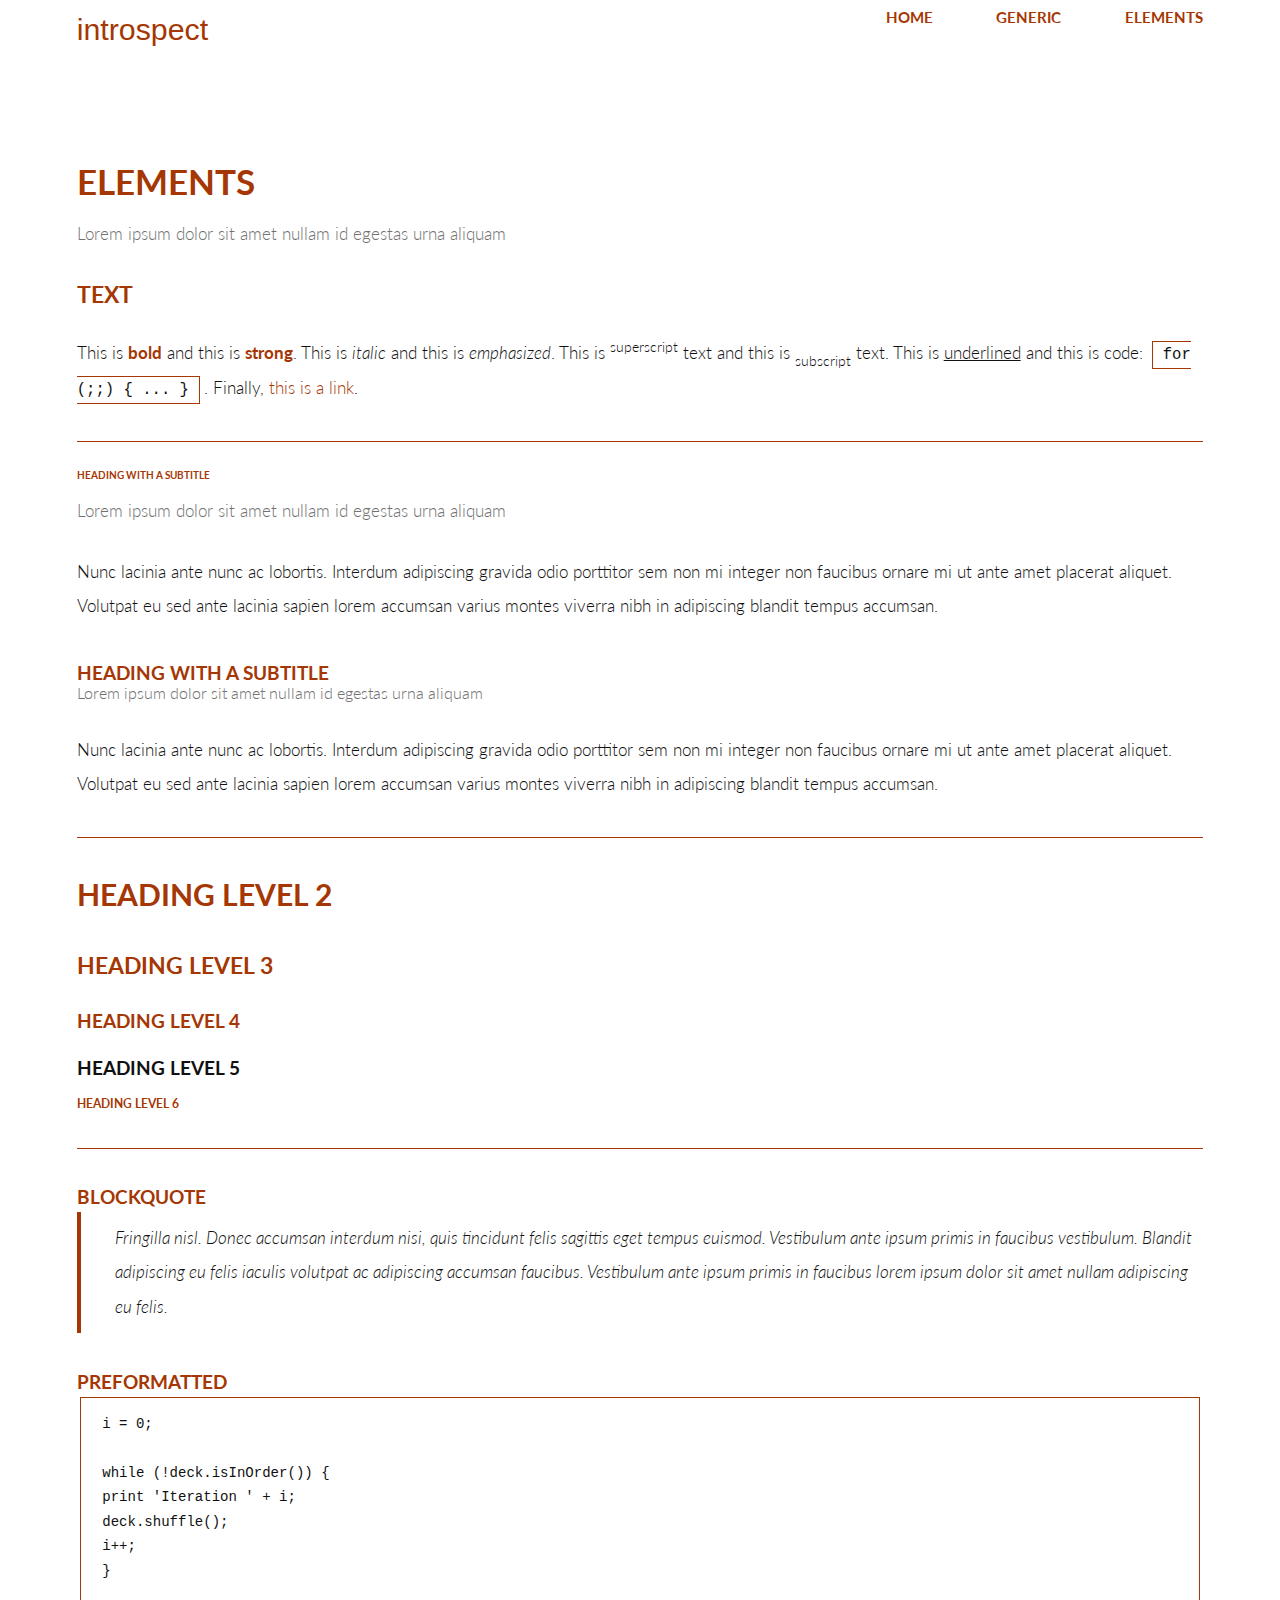
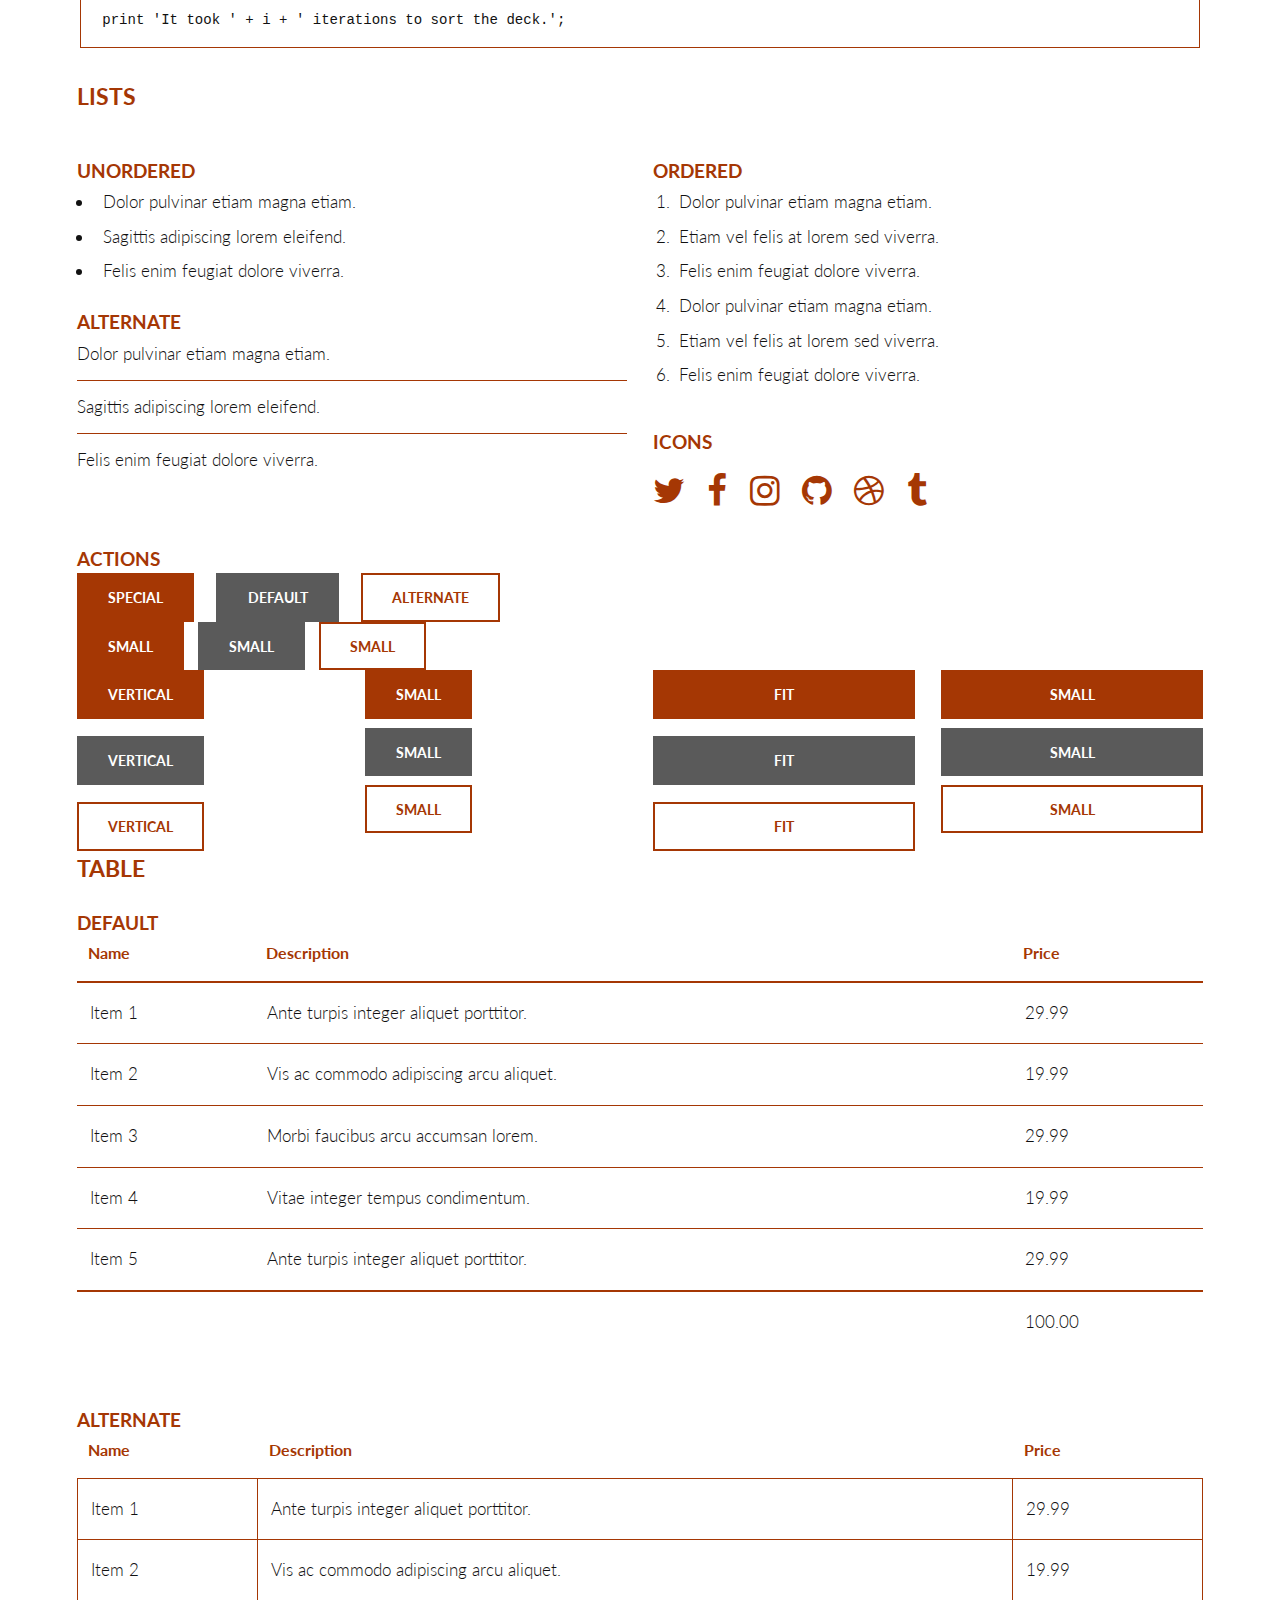
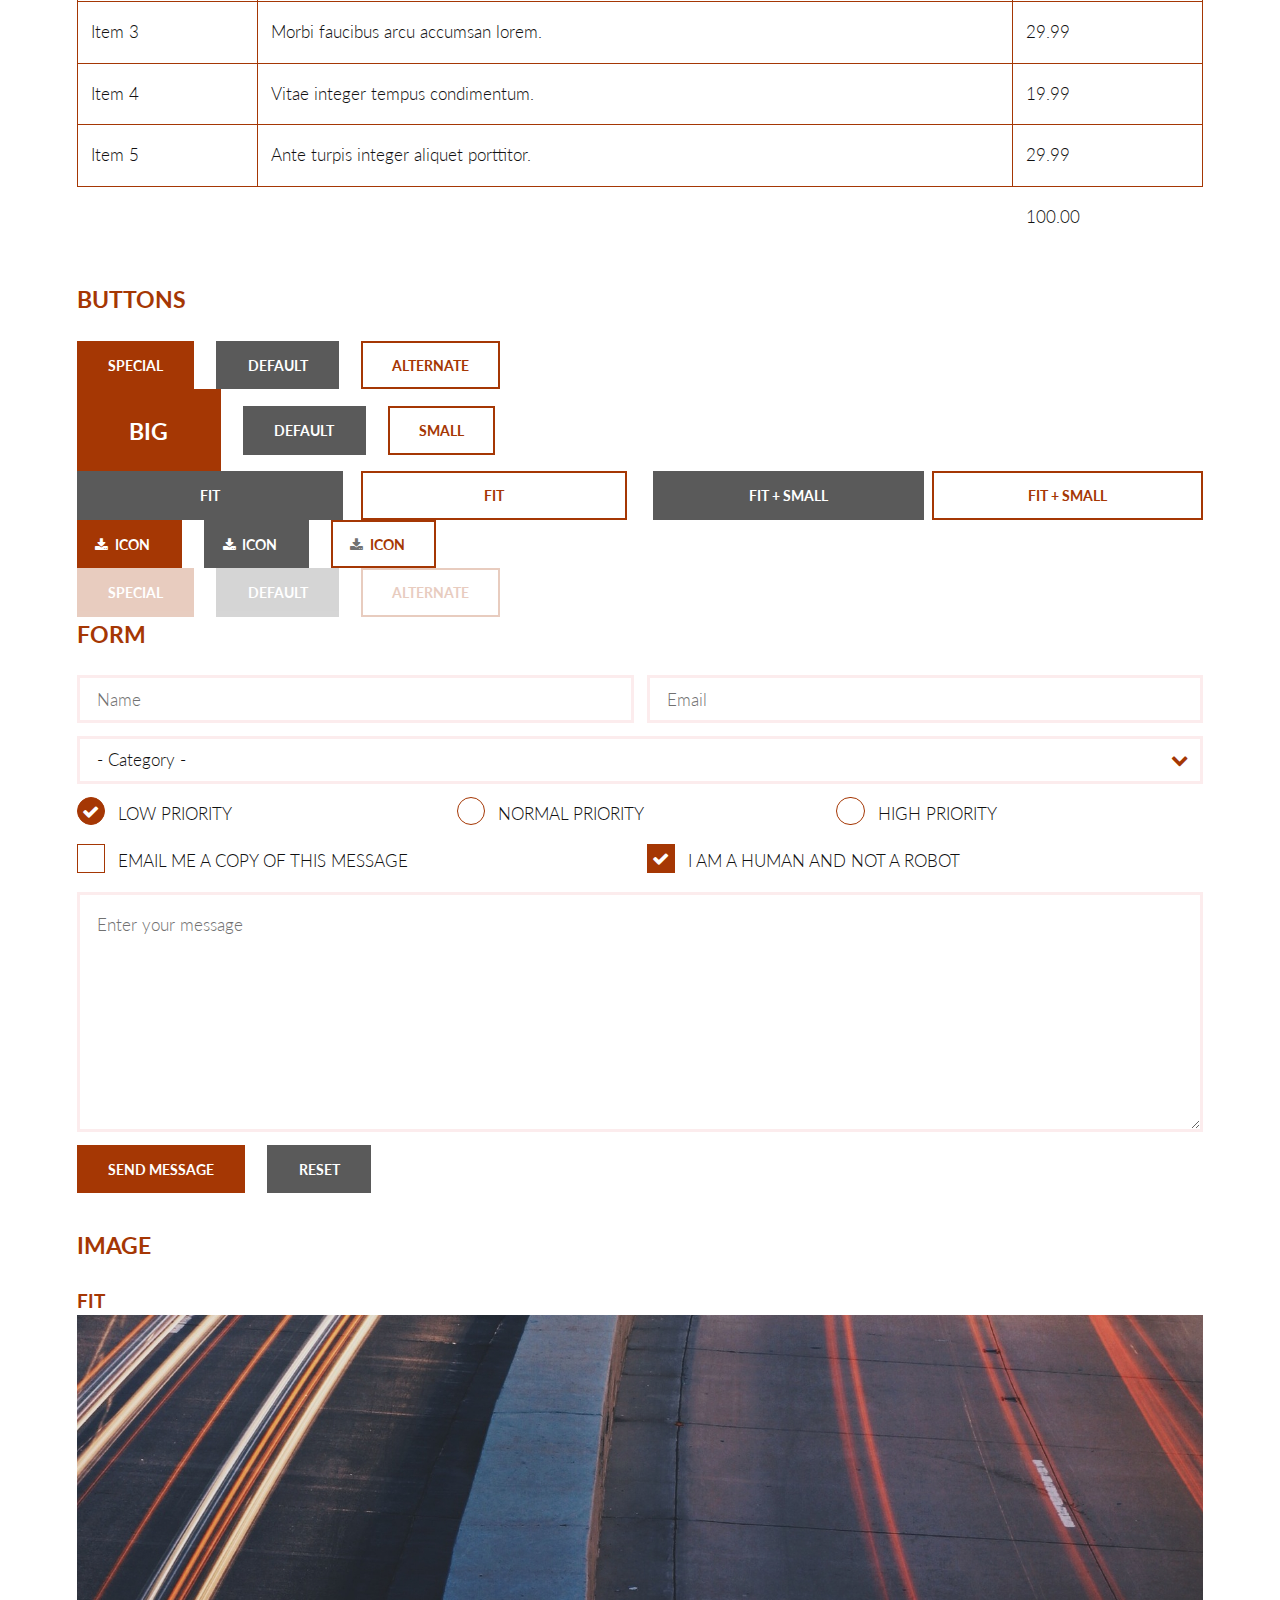
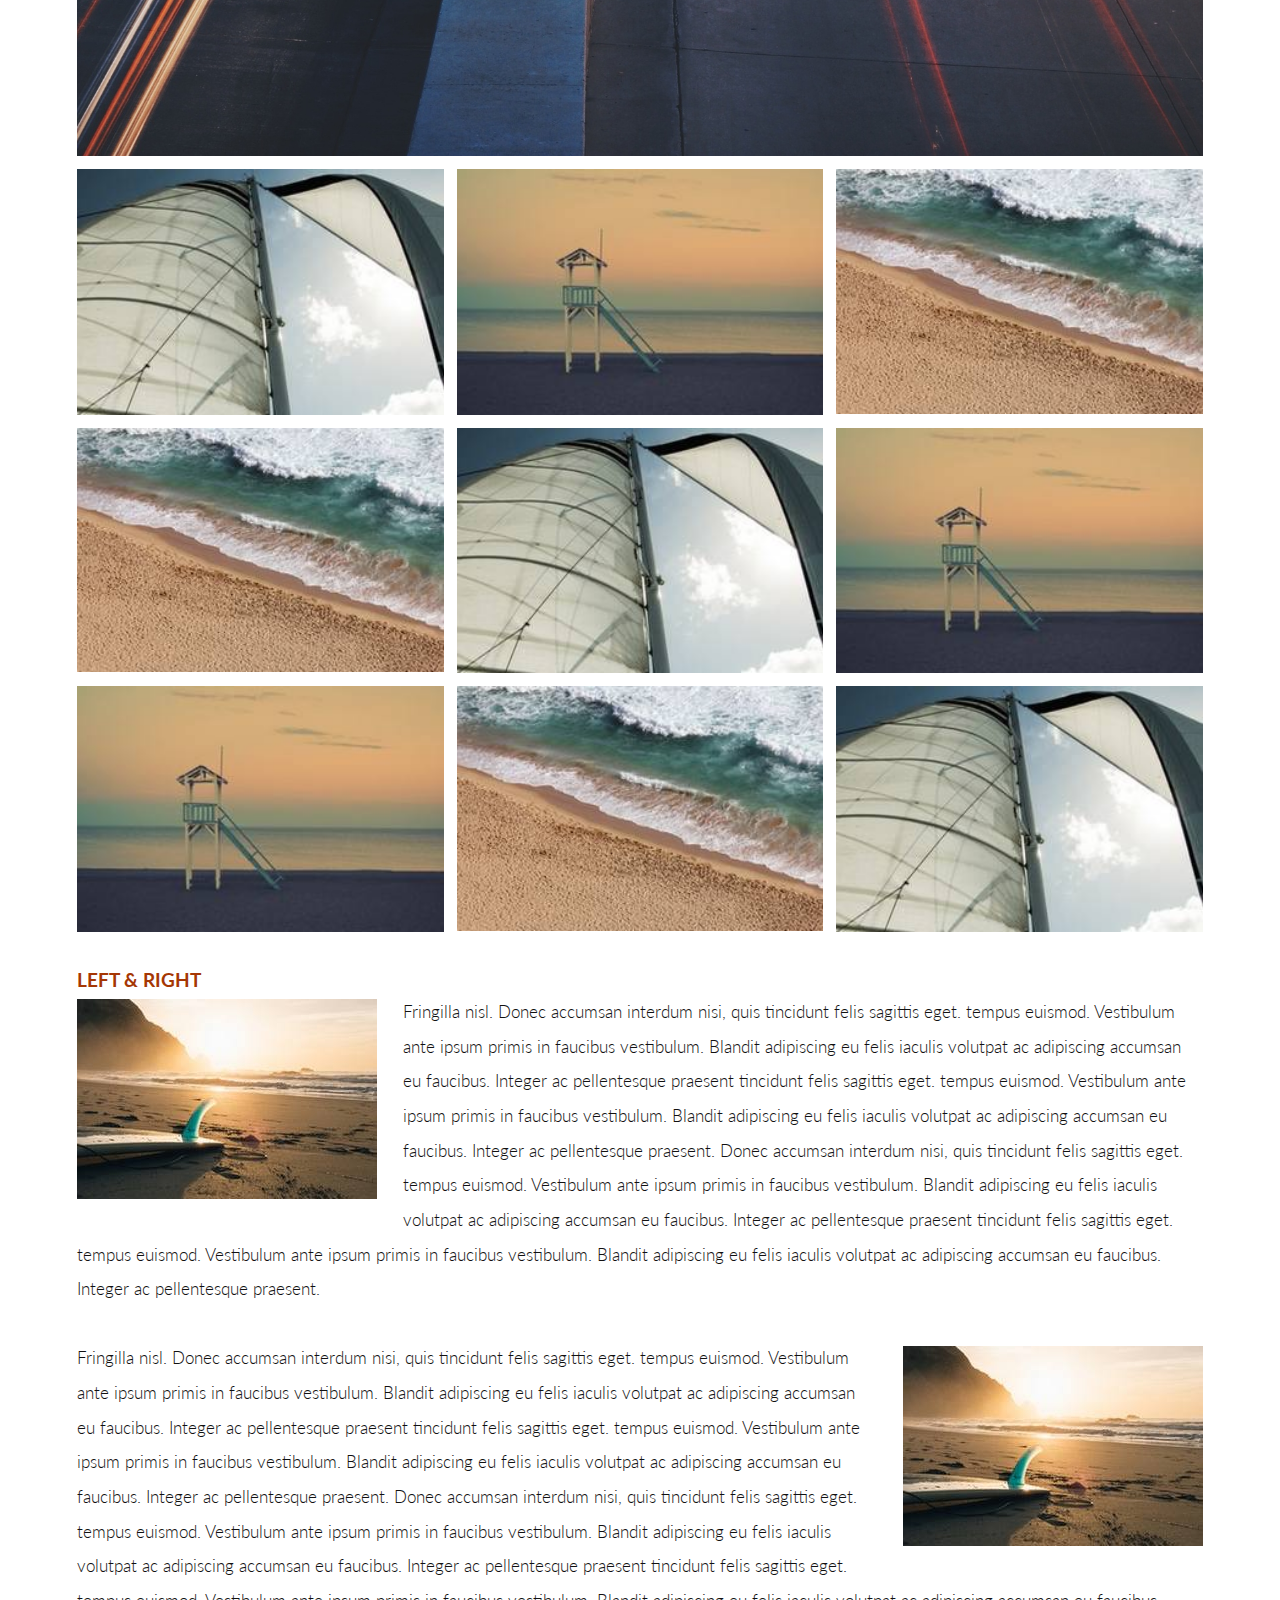
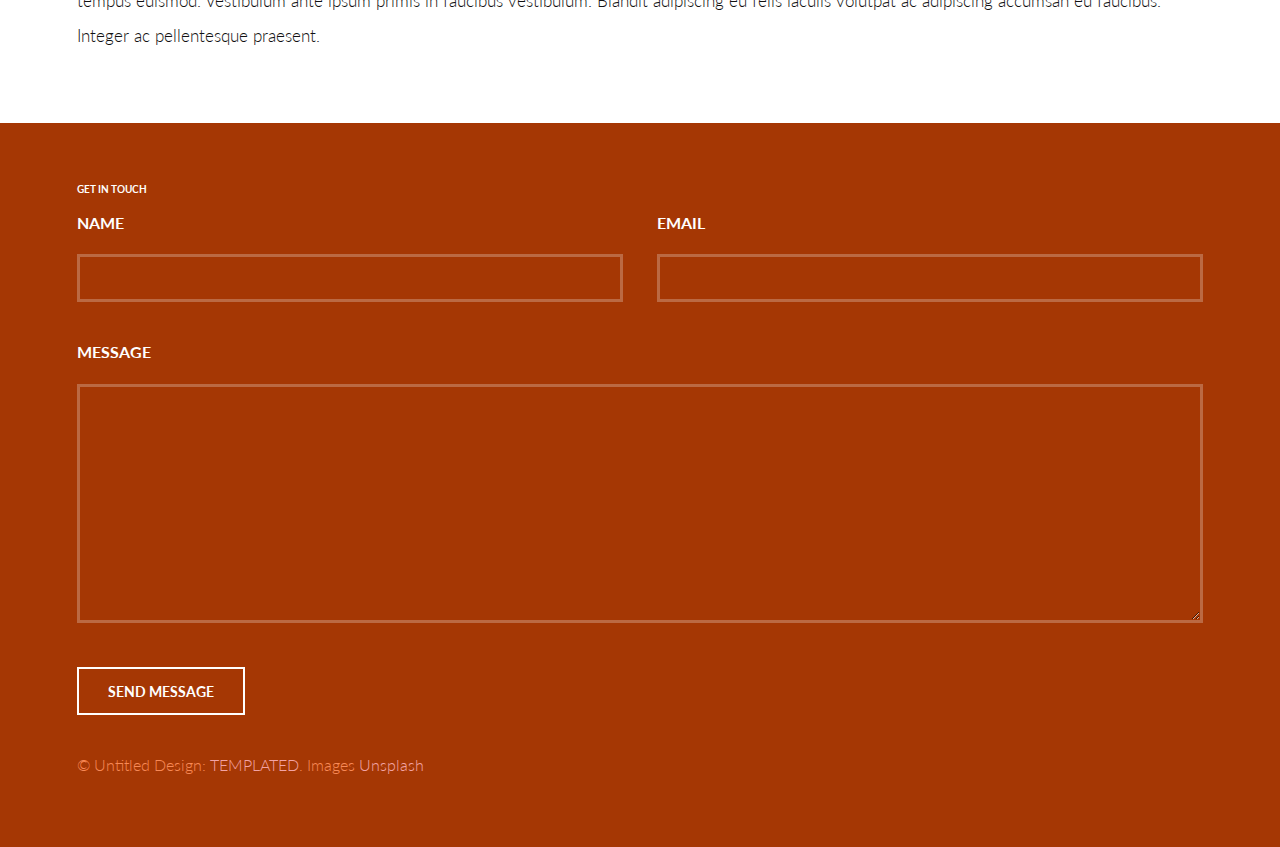
<file: elements.html>
<!DOCTYPE HTML>
<!--
	Introspect by TEMPLATED
	templated.co @templatedco
	Released for free under the Creative Commons Attribution 3.0 license (templated.co/license)
-->
<html>
	<head>
		<title>Elements - Introspect by TEMPLATED</title>
		<meta charset="utf-8" />
		<meta name="viewport" content="width=device-width, initial-scale=1, user-scalable=no" />
		<link rel="stylesheet" href="assets/css/main.css" />
	</head>
	<body>

		<!-- Header -->
			<header id="header">
				<div class="inner">
					<a href="index.html" class="logo">introspect</a>
					<nav id="nav">
						<a href="index.html">Home</a>
						<a href="generic.html">Generic</a>
						<a href="elements.html">Elements</a>
					</nav>
				</div>
			</header>
			<a href="#menu" class="navPanelToggle"><span class="fa fa-bars"></span></a>

		<!-- Main -->
			<section id="main">
				<div class="inner">
					<header class="major special">
						<h1>Elements</h1>
						<p>Lorem ipsum dolor sit amet nullam id egestas urna aliquam</p>
					</header>

					<!-- Text -->
						<section>
							<h3>Text</h3>
							<p>This is <b>bold</b> and this is <strong>strong</strong>. This is <i>italic</i> and this is <em>emphasized</em>.
							This is <sup>superscript</sup> text and this is <sub>subscript</sub> text.
							This is <u>underlined</u> and this is code: <code>for (;;) { ... }</code>. Finally, <a href="#">this is a link</a>.</p>

							<hr />

							<header>
								<h3>Heading with a Subtitle</h3>
								<p>Lorem ipsum dolor sit amet nullam id egestas urna aliquam</p>
							</header>
							<p>Nunc lacinia ante nunc ac lobortis. Interdum adipiscing gravida odio porttitor sem non mi integer non faucibus ornare mi ut ante amet placerat aliquet. Volutpat eu sed ante lacinia sapien lorem accumsan varius montes viverra nibh in adipiscing blandit tempus accumsan.</p>
							<header>
								<h4>Heading with a Subtitle</h4>
								<p>Lorem ipsum dolor sit amet nullam id egestas urna aliquam</p>
							</header>
							<p>Nunc lacinia ante nunc ac lobortis. Interdum adipiscing gravida odio porttitor sem non mi integer non faucibus ornare mi ut ante amet placerat aliquet. Volutpat eu sed ante lacinia sapien lorem accumsan varius montes viverra nibh in adipiscing blandit tempus accumsan.</p>

							<hr />

							<h2>Heading Level 2</h2>
							<h3>Heading Level 3</h3>
							<h4>Heading Level 4</h4>
							<h5>Heading Level 5</h5>
							<h6>Heading Level 6</h6>

							<hr />

							<h4>Blockquote</h4>
							<blockquote>Fringilla nisl. Donec accumsan interdum nisi, quis tincidunt felis sagittis eget tempus euismod. Vestibulum ante ipsum primis in faucibus vestibulum. Blandit adipiscing eu felis iaculis volutpat ac adipiscing accumsan faucibus. Vestibulum ante ipsum primis in faucibus lorem ipsum dolor sit amet nullam adipiscing eu felis.</blockquote>

							<h4>Preformatted</h4>
							<pre><code>i = 0;

while (!deck.isInOrder()) {
print 'Iteration ' + i;
deck.shuffle();
i++;
}

print 'It took ' + i + ' iterations to sort the deck.';</code></pre>
						</section>

					<!-- Lists -->
						<section>
							<h3>Lists</h3>
							<div class="row">
								<div class="6u 12u$(xsmall)">

									<h4>Unordered</h4>
									<ul>
										<li>Dolor pulvinar etiam magna etiam.</li>
										<li>Sagittis adipiscing lorem eleifend.</li>
										<li>Felis enim feugiat dolore viverra.</li>
									</ul>

									<h4>Alternate</h4>
									<ul class="alt">
										<li>Dolor pulvinar etiam magna etiam.</li>
										<li>Sagittis adipiscing lorem eleifend.</li>
										<li>Felis enim feugiat dolore viverra.</li>
									</ul>

								</div>
								<div class="6u$ 12u$(xsmall)">

									<h4>Ordered</h4>
									<ol>
										<li>Dolor pulvinar etiam magna etiam.</li>
										<li>Etiam vel felis at lorem sed viverra.</li>
										<li>Felis enim feugiat dolore viverra.</li>
										<li>Dolor pulvinar etiam magna etiam.</li>
										<li>Etiam vel felis at lorem sed viverra.</li>
										<li>Felis enim feugiat dolore viverra.</li>
									</ol>

									<h4>Icons</h4>
									<ul class="icons">
										<li><a href="#" class="icon fa-twitter"><span class="label">Twitter</span></a></li>
										<li><a href="#" class="icon fa-facebook"><span class="label">Facebook</span></a></li>
										<li><a href="#" class="icon fa-instagram"><span class="label">Instagram</span></a></li>
										<li><a href="#" class="icon fa-github"><span class="label">Github</span></a></li>
										<li><a href="#" class="icon fa-dribbble"><span class="label">Dribbble</span></a></li>
										<li><a href="#" class="icon fa-tumblr"><span class="label">Tumblr</span></a></li>
									</ul>

								</div>
							</div>

							<h4>Actions</h4>
							<ul class="actions">
								<li><a href="#" class="button special">Special</a></li>
								<li><a href="#" class="button">Default</a></li>
								<li><a href="#" class="button alt">Alternate</a></li>
							</ul>
							<ul class="actions small">
								<li><a href="#" class="button special small">Small</a></li>
								<li><a href="#" class="button small">Small</a></li>
								<li><a href="#" class="button alt small">Small</a></li>
							</ul>
							<div class="row">
								<div class="3u 6u(small) 12u$(xsmall)">
									<ul class="actions vertical">
										<li><a href="#" class="button special">Vertical</a></li>
										<li><a href="#" class="button">Vertical</a></li>
										<li><a href="#" class="button alt">Vertical</a></li>
									</ul>
								</div>
								<div class="3u 6u$(small) 12u$(xsmall)">
									<ul class="actions vertical small">
										<li><a href="#" class="button special small">Small</a></li>
										<li><a href="#" class="button small">Small</a></li>
										<li><a href="#" class="button alt small">Small</a></li>
									</ul>
								</div>
								<div class="3u 6u(small) 12u$(xsmall)">
									<ul class="actions vertical">
										<li><a href="#" class="button special fit">Fit</a></li>
										<li><a href="#" class="button fit">Fit</a></li>
										<li><a href="#" class="button alt fit">Fit</a></li>
									</ul>
								</div>
								<div class="3u$ 6u$(small) 12u$(xsmall)">
									<ul class="actions vertical small">
										<li><a href="#" class="button special small fit">Small</a></li>
										<li><a href="#" class="button small fit">Small</a></li>
										<li><a href="#" class="button alt small fit">Small</a></li>
									</ul>
								</div>
							</div>
						</section>

					<!-- Table -->
						<section>
							<h3>Table</h3>
							<h4>Default</h4>
							<div class="table-wrapper">
								<table>
									<thead>
										<tr>
											<th>Name</th>
											<th>Description</th>
											<th>Price</th>
										</tr>
									</thead>
									<tbody>
										<tr>
											<td>Item 1</td>
											<td>Ante turpis integer aliquet porttitor.</td>
											<td>29.99</td>
										</tr>
										<tr>
											<td>Item 2</td>
											<td>Vis ac commodo adipiscing arcu aliquet.</td>
											<td>19.99</td>
										</tr>
										<tr>
											<td>Item 3</td>
											<td> Morbi faucibus arcu accumsan lorem.</td>
											<td>29.99</td>
										</tr>
										<tr>
											<td>Item 4</td>
											<td>Vitae integer tempus condimentum.</td>
											<td>19.99</td>
										</tr>
										<tr>
											<td>Item 5</td>
											<td>Ante turpis integer aliquet porttitor.</td>
											<td>29.99</td>
										</tr>
									</tbody>
									<tfoot>
										<tr>
											<td colspan="2"></td>
											<td>100.00</td>
										</tr>
									</tfoot>
								</table>
							</div>
							<h4>Alternate</h4>
							<div class="table-wrapper">
								<table class="alt">
									<thead>
										<tr>
											<th>Name</th>
											<th>Description</th>
											<th>Price</th>
										</tr>
									</thead>
									<tbody>
										<tr>
											<td>Item 1</td>
											<td>Ante turpis integer aliquet porttitor.</td>
											<td>29.99</td>
										</tr>
										<tr>
											<td>Item 2</td>
											<td>Vis ac commodo adipiscing arcu aliquet.</td>
											<td>19.99</td>
										</tr>
										<tr>
											<td>Item 3</td>
											<td> Morbi faucibus arcu accumsan lorem.</td>
											<td>29.99</td>
										</tr>
										<tr>
											<td>Item 4</td>
											<td>Vitae integer tempus condimentum.</td>
											<td>19.99</td>
										</tr>
										<tr>
											<td>Item 5</td>
											<td>Ante turpis integer aliquet porttitor.</td>
											<td>29.99</td>
										</tr>
									</tbody>
									<tfoot>
										<tr>
											<td colspan="2"></td>
											<td>100.00</td>
										</tr>
									</tfoot>
								</table>
							</div>
						</section>

					<!-- Buttons -->
						<section>
							<h3>Buttons</h3>
							<ul class="actions">
								<li><a href="#" class="button special">Special</a></li>
								<li><a href="#" class="button">Default</a></li>
								<li><a href="#" class="button alt">Alternate</a></li>
							</ul>
							<ul class="actions">
								<li><a href="#" class="button special big">Big</a></li>
								<li><a href="#" class="button">Default</a></li>
								<li><a href="#" class="button alt small">Small</a></li>
							</ul>
							<div class="row">
								<div class="6u 12u$(xsmall)">
									<ul class="actions fit">
										<li><a href="#" class="button fit">Fit</a></li>
										<li><a href="#" class="button alt fit">Fit</a></li>
									</ul>
								</div>
								<div class="6u$ 12u$(xsmall)">
									<ul class="actions fit small">
										<li><a href="#" class="button fit small">Fit + Small</a></li>
										<li><a href="#" class="button alt fit small">Fit + Small</a></li>
									</ul>
								</div>
							</div>
							<ul class="actions">
								<li><a href="#" class="button special icon fa-download">Icon</a></li>
								<li><a href="#" class="button icon fa-download">Icon</a></li>
								<li><a href="#" class="button alt icon fa-download">Icon</a></li>
							</ul>
							<ul class="actions">
								<li><span class="button special disabled">Special</span></li>
								<li><span class="button disabled">Default</span></li>
								<li><span class="button alt disabled">Alternate</span></li>
							</ul>
						</section>

					<!-- Form -->
						<section>
							<h3>Form</h3>
							<form method="post" action="#">
								<div class="row uniform 50%">
									<div class="6u 12u$(xsmall)">
										<input type="text" name="demo-name" id="demo-name" value="" placeholder="Name" />
									</div>
									<div class="6u$ 12u$(xsmall)">
										<input type="email" name="demo-email" id="demo-email" value="" placeholder="Email" />
									</div>
									<div class="12u$">
										<div class="select-wrapper">
											<select name="demo-category" id="demo-category">
												<option value="">- Category -</option>
												<option value="1">Manufacturing</option>
												<option value="1">Shipping</option>
												<option value="1">Administration</option>
												<option value="1">Human Resources</option>
											</select>
										</div>
									</div>
									<div class="4u 12u$(xsmall)">
										<input type="radio" id="priority-low" name="priority" checked>
										<label for="priority-low">Low Priority</label>
									</div>
									<div class="4u 12u$(xsmall)">
										<input type="radio" id="priority-normal" name="priority">
										<label for="priority-normal">Normal Priority</label>
									</div>
									<div class="4u$ 12u$(xsmall)">
										<input type="radio" id="priority-high" name="priority">
										<label for="priority-high">High Priority</label>
									</div>
									<div class="6u 12u$(small)">
										<input type="checkbox" id="copy" name="copy">
										<label for="copy">Email me a copy of this message</label>
									</div>
									<div class="6u$ 12u$(small)">
										<input type="checkbox" id="human" name="human" checked>
										<label for="human">I am a human and not a robot</label>
									</div>
									<div class="12u$">
										<textarea name="demo-message" id="demo-message" placeholder="Enter your message" rows="6"></textarea>
									</div>
									<div class="12u$">
										<ul class="actions">
											<li><input type="submit" value="Send Message" class="special" /></li>
											<li><input type="reset" value="Reset" /></li>
										</ul>
									</div>
								</div>
							</form>
						</section>

					<!-- Image -->
						<section>
							<h3>Image</h3>
							<h4>Fit</h4>
							<div class="box alt">
								<div class="row 50% uniform">
									<div class="12u$"><span class="image fit"><img src="images/pic11.jpg" alt="" /></span></div>
									<div class="4u"><span class="image fit"><img src="images/pic03.jpg" alt="" /></span></div>
									<div class="4u"><span class="image fit"><img src="images/pic04.jpg" alt="" /></span></div>
									<div class="4u$"><span class="image fit"><img src="images/pic05.jpg" alt="" /></span></div>
									<div class="4u"><span class="image fit"><img src="images/pic05.jpg" alt="" /></span></div>
									<div class="4u"><span class="image fit"><img src="images/pic03.jpg" alt="" /></span></div>
									<div class="4u$"><span class="image fit"><img src="images/pic04.jpg" alt="" /></span></div>
									<div class="4u"><span class="image fit"><img src="images/pic04.jpg" alt="" /></span></div>
									<div class="4u"><span class="image fit"><img src="images/pic05.jpg" alt="" /></span></div>
									<div class="4u$"><span class="image fit"><img src="images/pic03.jpg" alt="" /></span></div>
								</div>
							</div>

							<h4>Left &amp; Right</h4>
							<p><span class="image left"><img src="images/pic06.jpg" alt="" /></span>Fringilla nisl. Donec accumsan interdum nisi, quis tincidunt felis sagittis eget. tempus euismod. Vestibulum ante ipsum primis in faucibus vestibulum. Blandit adipiscing eu felis iaculis volutpat ac adipiscing accumsan eu faucibus. Integer ac pellentesque praesent tincidunt felis sagittis eget. tempus euismod. Vestibulum ante ipsum primis in faucibus vestibulum. Blandit adipiscing eu felis iaculis volutpat ac adipiscing accumsan eu faucibus. Integer ac pellentesque praesent. Donec accumsan interdum nisi, quis tincidunt felis sagittis eget. tempus euismod. Vestibulum ante ipsum primis in faucibus vestibulum. Blandit adipiscing eu felis iaculis volutpat ac adipiscing accumsan eu faucibus. Integer ac pellentesque praesent tincidunt felis sagittis eget. tempus euismod. Vestibulum ante ipsum primis in faucibus vestibulum. Blandit adipiscing eu felis iaculis volutpat ac adipiscing accumsan eu faucibus. Integer ac pellentesque praesent.</p>
							<p><span class="image right"><img src="images/pic06.jpg" alt="" /></span>Fringilla nisl. Donec accumsan interdum nisi, quis tincidunt felis sagittis eget. tempus euismod. Vestibulum ante ipsum primis in faucibus vestibulum. Blandit adipiscing eu felis iaculis volutpat ac adipiscing accumsan eu faucibus. Integer ac pellentesque praesent tincidunt felis sagittis eget. tempus euismod. Vestibulum ante ipsum primis in faucibus vestibulum. Blandit adipiscing eu felis iaculis volutpat ac adipiscing accumsan eu faucibus. Integer ac pellentesque praesent. Donec accumsan interdum nisi, quis tincidunt felis sagittis eget. tempus euismod. Vestibulum ante ipsum primis in faucibus vestibulum. Blandit adipiscing eu felis iaculis volutpat ac adipiscing accumsan eu faucibus. Integer ac pellentesque praesent tincidunt felis sagittis eget. tempus euismod. Vestibulum ante ipsum primis in faucibus vestibulum. Blandit adipiscing eu felis iaculis volutpat ac adipiscing accumsan eu faucibus. Integer ac pellentesque praesent.</p>
						</section>

				</div>
			</section>

		<!-- Footer -->
			<section id="footer">
				<div class="inner">
					<header>
						<h2>Get in Touch</h2>
					</header>
					<form method="post" action="#">
						<div class="field half first">
							<label for="name">Name</label>
							<input type="text" name="name" id="name" />
						</div>
						<div class="field half">
							<label for="email">Email</label>
							<input type="text" name="email" id="email" />
						</div>
						<div class="field">
							<label for="message">Message</label>
							<textarea name="message" id="message" rows="6"></textarea>
						</div>
						<ul class="actions">
							<li><input type="submit" value="Send Message" class="alt" /></li>
						</ul>
					</form>
					<div class="copyright">
						&copy; Untitled Design: <a href="https://templated.co/">TEMPLATED</a>. Images <a href="https://unsplash.com/">Unsplash</a>
					</div>
				</div>
			</section>

		<!-- Scripts -->
			<script src="assets/js/jquery.min.js"></script>
			<script src="assets/js/skel.min.js"></script>
			<script src="assets/js/util.js"></script>
			<script src="assets/js/main.js"></script>

	</body>
</html>
</file>
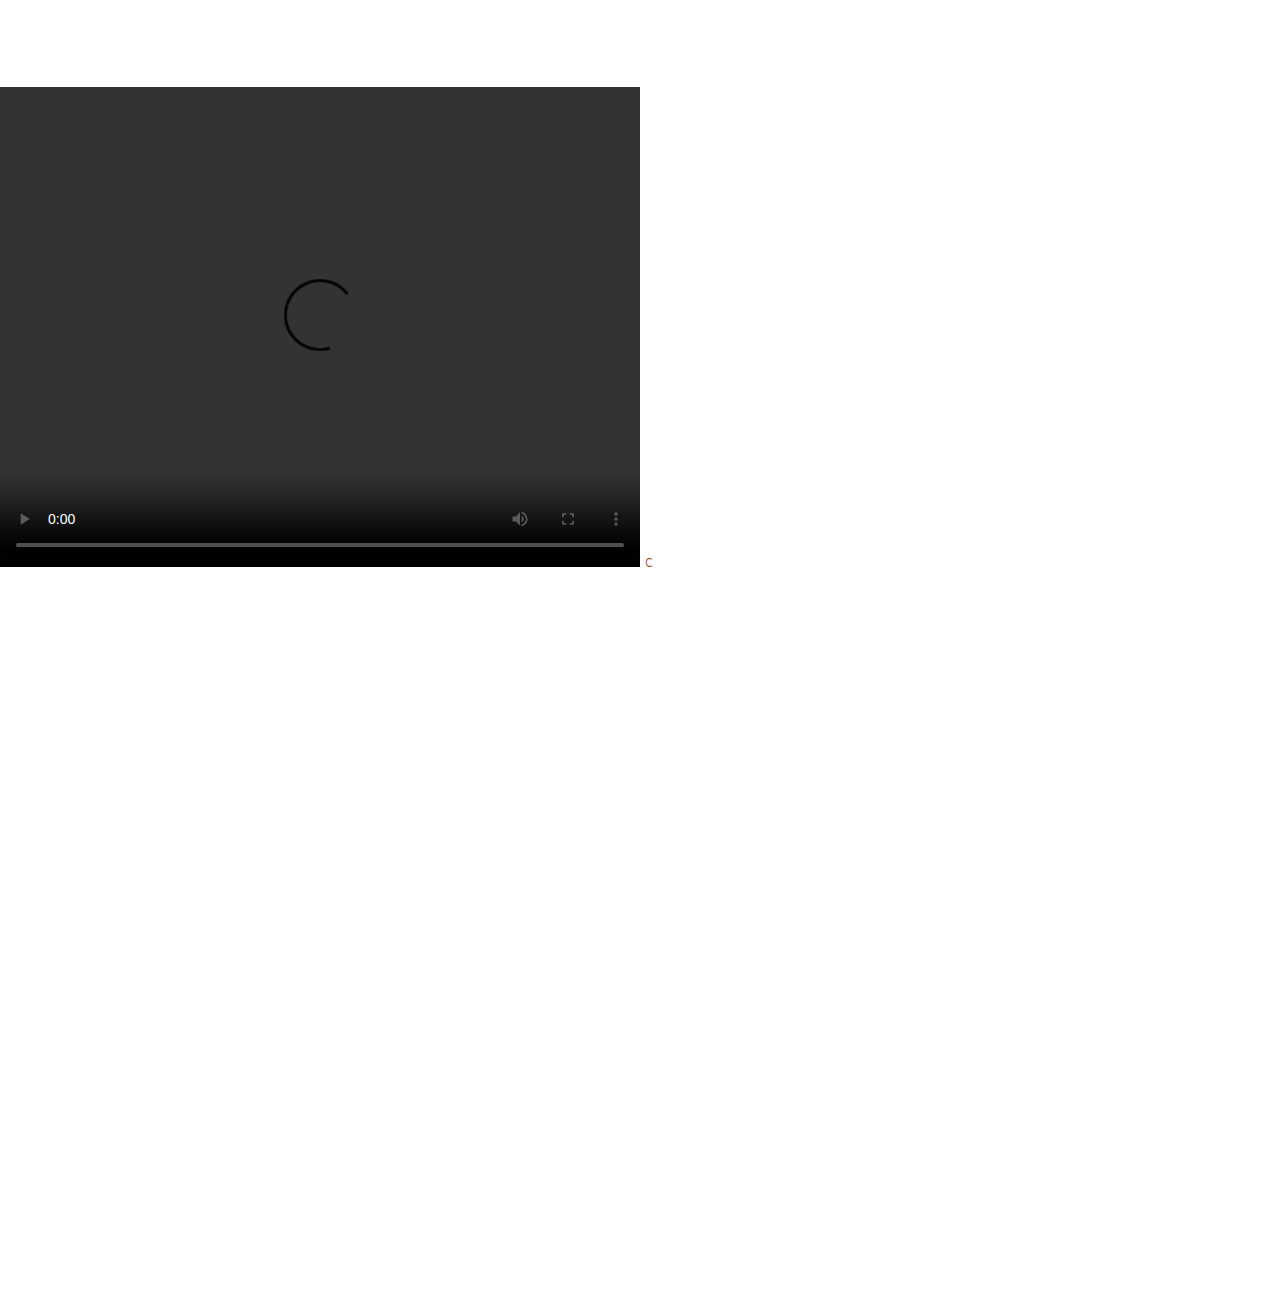
<file: generic.html>
<!DOCTYPE HTML>
<!--
	Introspect by TEMPLATED
	templated.co @templatedco
	Released for free under the Creative Commons Attribution 3.0 license (templated.co/license)
-->
<html>
	<head>
		<title>Generic - Introspect by TEMPLATED</title>
		<meta charset="utf-8" />
		<meta name="viewport" content="width=device-width, initial-scale=1, user-scalable=no" />
		<link rel="stylesheet" href="assets/css/main.css" />
	</head>
	<body>
		<a href="https://www.cbs58.com/news/milwaukees-riverside-university-high-school-robotics-team-prepares-for-national-championship-bid" target="_blank">
        <video  width="640" height="480" controls>                        
                                            
                            
            <source src="https://stream2cdn.weigelbroadcasting.com/cbs58news/sunday%20robot%20team_1554494931.mp4" type="video/mp4">

</video>
c</a>
<p>
<iframe width="560" height="315" src="https://www.youtube.com/embed/DjIUI5dn5J4" frameborder="0" allow="accelerometer; autoplay; clipboard-write; encrypted-media; gyroscope; picture-in-picture" allowfullscreen></iframe>
</p>
<iframe scrolling="no" frameborder="0" allowfullscreen webkitallowfullscreen mozallowfullscreen allow="autoplay; fullscreen" src="https://w3.cdn.anvato.net/player/prod/v3/anvload.html?key=[base64]%3D"  width ="640" height="360"></iframe>
	</body>
</html>
</file>
<file: assets/css/main.css>
@import url(font-awesome.min.css);
@import url("https://fonts.googleapis.com/css?family=Lato:300,400,700|Pacifico");

/*
	Introspect by TEMPLATED
	templated.co @templatedco
	Released for free under the Creative Commons Attribution 3.0 license (templated.co/license)
*/


/* Reset */

html,
body,
div,
span,
applet,
object,
iframe,
h1,
h2,
h3,
h4,
h5,
h6,
p,
blockquote,
pre,
a,
abbr,
acronym,
address,
big,
cite,
code,
del,
dfn,
em,
img,
ins,
kbd,
q,
s,
samp,
small,
strike,
strong,
sub,
sup,
tt,
var,
b,
u,
i,
center,
dl,
dt,
dd,
ol,
ul,
li,
fieldset,
form,
label,
legend,
table,
caption,
tbody,
tfoot,
thead,
tr,
th,
td,
article,
aside,
canvas,
details,
embed,
figure,
figcaption,
banner,
header,
hgroup,
menu,
nav,
output,
ruby,
section,
summary,
time,
mark,
audio,
video {
    margin: 0;
    padding: 0;
    border: 0;
    font-size: 100%;
    font: inherit;
    vertical-align: baseline;
}

article,
aside,
details,
figcaption,
figure,
banner,
header,
hgroup,
menu,
nav,
section {
    display: block;
}

body {
    line-height: 1;
}

ol,
ul {
    list-style: none;
}

blockquote,
q {
    quotes: none;
}

blockquote:before,
blockquote:after,
q:before,
q:after {
    content: '';
    content: none;
}

table {
    border-collapse: collapse;
    border-spacing: 0;
}

body {
    -webkit-text-size-adjust: none;
}


/* Box Model */

*,
*:before,
*:after {
    -moz-box-sizing: border-box;
    -webkit-box-sizing: border-box;
    box-sizing: border-box;
}


/* Containers */

.container {
    margin-left: auto;
    margin-right: auto;
}

.container.\31 25\25 {
    width: 100%;
    max-width: 100em;
    min-width: 80em;
}

.container.\37 5\25 {
    width: 60em;
}

.container.\35 0\25 {
    width: 40em;
}

.container.\32 5\25 {
    width: 20em;
}

.container {
    width: 80em;
}

@media screen and (max-width: 1680px) {
    .container.\31 25\25 {
        width: 100%;
        max-width: 100em;
        min-width: 80em;
    }
    .container.\37 5\25 {
        width: 60em;
    }
    .container.\35 0\25 {
        width: 40em;
    }
    .container.\32 5\25 {
        width: 20em;
    }
    .container {
        width: 80em;
    }
}

@media screen and (max-width: 1280px) {
    .container.\31 25\25 {
        width: 100%;
        max-width: 81.25em;
        min-width: 65em;
    }
    .container.\37 5\25 {
        width: 48.75em;
    }
    .container.\35 0\25 {
        width: 32.5em;
    }
    .container.\32 5\25 {
        width: 16.25em;
    }
    .container {
        width: 65em;
    }
}

@media screen and (max-width: 980px) {
    .container.\31 25\25 {
        width: 100%;
        max-width: 112.5%;
        min-width: 90%;
    }
    .container.\37 5\25 {
        width: 67.5%;
    }
    .container.\35 0\25 {
        width: 45%;
    }
    .container.\32 5\25 {
        width: 22.5%;
    }
    .container {
        width: 90%;
    }
}

@media screen and (max-width: 736px) {
    .container.\31 25\25 {
        width: 100%;
        max-width: 112.5%;
        min-width: 90%;
    }
    .container.\37 5\25 {
        width: 67.5%;
    }
    .container.\35 0\25 {
        width: 45%;
    }
    .container.\32 5\25 {
        width: 22.5%;
    }
    .container {
        width: 90% !important;
    }
}

@media screen and (max-width: 480px) {
    .container.\31 25\25 {
        width: 100%;
        max-width: 112.5%;
        min-width: 90%;
    }
    .container.\37 5\25 {
        width: 67.5%;
    }
    .container.\35 0\25 {
        width: 45%;
    }
    .container.\32 5\25 {
        width: 22.5%;
    }
    .container {
        width: 90% !important;
    }
}


/* Grid */

.row {
    border-bottom: solid 1px transparent;
    -moz-box-sizing: border-box;
    -webkit-box-sizing: border-box;
    box-sizing: border-box;
}

.row>* {
    float: left;
    -moz-box-sizing: border-box;
    -webkit-box-sizing: border-box;
    box-sizing: border-box;
}

.row:after,
.row:before {
    content: '';
    display: block;
    clear: both;
    height: 0;
}

.row.uniform>*> :first-child {
    margin-top: 0;
}

.row.uniform>*> :last-child {
    margin-bottom: 0;
}

.row.\30 \25>* {
    padding: 0 0 0 0em;
}

.row.\30 \25 {
    margin: 0 0 -1px 0em;
}

.row.uniform.\30 \25>* {
    padding: 0em 0 0 0em;
}

.row.uniform.\30 \25 {
    margin: 0em 0 -1px 0em;
}

.row>* {
    padding: 0 0 0 2em;
}

.row {
    margin: 0 0 -1px -2em;
}

.row.uniform>* {
    padding: 2em 0 0 2em;
}

.row.uniform {
    margin: -2em 0 -1px -2em;
}

.row.\32 00\25>* {
    padding: 0 0 0 4em;
}

.row.\32 00\25 {
    margin: 0 0 -1px -4em;
}

.row.uniform.\32 00\25>* {
    padding: 4em 0 0 4em;
}

.row.uniform.\32 00\25 {
    margin: -4em 0 -1px -4em;
}

.row.\31 50\25>* {
    padding: 0 0 0 3em;
}

.row.\31 50\25 {
    margin: 0 0 -1px -3em;
}

.row.uniform.\31 50\25>* {
    padding: 3em 0 0 3em;
}

.row.uniform.\31 50\25 {
    margin: -3em 0 -1px -3em;
}

.row.\35 0\25>* {
    padding: 0 0 0 1em;
}

.row.\35 0\25 {
    margin: 0 0 -1px -1em;
}

.row.uniform.\35 0\25>* {
    padding: 1em 0 0 1em;
}

.row.uniform.\35 0\25 {
    margin: -1em 0 -1px -1em;
}

.row.\32 5\25>* {
    padding: 0 0 0 0.5em;
}

.row.\32 5\25 {
    margin: 0 0 -1px -0.5em;
}

.row.uniform.\32 5\25>* {
    padding: 0.5em 0 0 0.5em;
}

.row.uniform.\32 5\25 {
    margin: -0.5em 0 -1px -0.5em;
}

.\31 2u,
.\31 2u\24 {
    width: 100%;
    clear: none;
    margin-left: 0;
}

.\31 1u,
.\31 1u\24 {
    width: 91.6666666667%;
    clear: none;
    margin-left: 0;
}

.\31 0u,
.\31 0u\24 {
    width: 83.3333333333%;
    clear: none;
    margin-left: 0;
}

.\39 u,
.\39 u\24 {
    width: 75%;
    clear: none;
    margin-left: 0;
}

.\38 u,
.\38 u\24 {
    width: 66.6666666667%;
    clear: none;
    margin-left: 0;
}

.\37 u,
.\37 u\24 {
    width: 58.3333333333%;
    clear: none;
    margin-left: 0;
}

.\36 u,
.\36 u\24 {
    width: 50%;
    clear: none;
    margin-left: 0;
}

.\35 u,
.\35 u\24 {
    width: 41.6666666667%;
    clear: none;
    margin-left: 0;
}

.\34 u,
.\34 u\24 {
    width: 33.3333333333%;
    clear: none;
    margin-left: 0;
}

.\33 u,
.\33 u\24 {
    width: 25%;
    clear: none;
    margin-left: 0;
}

.\32 u,
.\32 u\24 {
    width: 16.6666666667%;
    clear: none;
    margin-left: 0;
}

.\31 u,
.\31 u\24 {
    width: 8.3333333333%;
    clear: none;
    margin-left: 0;
}

.\31 2u\24+*,
.\31 1u\24+*,
.\31 0u\24+*,
.\39 u\24+*,
.\38 u\24+*,
.\37 u\24+*,
.\36 u\24+*,
.\35 u\24+*,
.\34 u\24+*,
.\33 u\24+*,
.\32 u\24+*,
.\31 u\24+* {
    clear: left;
}

.\-11u {
    margin-left: 91.66667%;
}

.\-10u {
    margin-left: 83.33333%;
}

.\-9u {
    margin-left: 75%;
}

.\-8u {
    margin-left: 66.66667%;
}

.\-7u {
    margin-left: 58.33333%;
}

.\-6u {
    margin-left: 50%;
}

.\-5u {
    margin-left: 41.66667%;
}

.\-4u {
    margin-left: 33.33333%;
}

.\-3u {
    margin-left: 25%;
}

.\-2u {
    margin-left: 16.66667%;
}

.\-1u {
    margin-left: 8.33333%;
}

@media screen and (max-width: 1680px) {
    .row>* {
        padding: 0 0 0 2em;
    }
    .row {
        margin: 0 0 -1px -2em;
    }
    .row.uniform>* {
        padding: 2em 0 0 2em;
    }
    .row.uniform {
        margin: -2em 0 -1px -2em;
    }
    .row.\32 00\25>* {
        padding: 0 0 0 4em;
    }
    .row.\32 00\25 {
        margin: 0 0 -1px -4em;
    }
    .row.uniform.\32 00\25>* {
        padding: 4em 0 0 4em;
    }
    .row.uniform.\32 00\25 {
        margin: -4em 0 -1px -4em;
    }
    .row.\31 50\25>* {
        padding: 0 0 0 3em;
    }
    .row.\31 50\25 {
        margin: 0 0 -1px -3em;
    }
    .row.uniform.\31 50\25>* {
        padding: 3em 0 0 3em;
    }
    .row.uniform.\31 50\25 {
        margin: -3em 0 -1px -3em;
    }
    .row.\35 0\25>* {
        padding: 0 0 0 1em;
    }
    .row.\35 0\25 {
        margin: 0 0 -1px -1em;
    }
    .row.uniform.\35 0\25>* {
        padding: 1em 0 0 1em;
    }
    .row.uniform.\35 0\25 {
        margin: -1em 0 -1px -1em;
    }
    .row.\32 5\25>* {
        padding: 0 0 0 0.5em;
    }
    .row.\32 5\25 {
        margin: 0 0 -1px -0.5em;
    }
    .row.uniform.\32 5\25>* {
        padding: 0.5em 0 0 0.5em;
    }
    .row.uniform.\32 5\25 {
        margin: -0.5em 0 -1px -0.5em;
    }
    .\31 2u\28xlarge\29,
    .\31 2u\24\28xlarge\29 {
        width: 100%;
        clear: none;
        margin-left: 0;
    }
    .\31 1u\28xlarge\29,
    .\31 1u\24\28xlarge\29 {
        width: 91.6666666667%;
        clear: none;
        margin-left: 0;
    }
    .\31 0u\28xlarge\29,
    .\31 0u\24\28xlarge\29 {
        width: 83.3333333333%;
        clear: none;
        margin-left: 0;
    }
    .\39 u\28xlarge\29,
    .\39 u\24\28xlarge\29 {
        width: 75%;
        clear: none;
        margin-left: 0;
    }
    .\38 u\28xlarge\29,
    .\38 u\24\28xlarge\29 {
        width: 66.6666666667%;
        clear: none;
        margin-left: 0;
    }
    .\37 u\28xlarge\29,
    .\37 u\24\28xlarge\29 {
        width: 58.3333333333%;
        clear: none;
        margin-left: 0;
    }
    .\36 u\28xlarge\29,
    .\36 u\24\28xlarge\29 {
        width: 50%;
        clear: none;
        margin-left: 0;
    }
    .\35 u\28xlarge\29,
    .\35 u\24\28xlarge\29 {
        width: 41.6666666667%;
        clear: none;
        margin-left: 0;
    }
    .\34 u\28xlarge\29,
    .\34 u\24\28xlarge\29 {
        width: 33.3333333333%;
        clear: none;
        margin-left: 0;
    }
    .\33 u\28xlarge\29,
    .\33 u\24\28xlarge\29 {
        width: 25%;
        clear: none;
        margin-left: 0;
    }
    .\32 u\28xlarge\29,
    .\32 u\24\28xlarge\29 {
        width: 16.6666666667%;
        clear: none;
        margin-left: 0;
    }
    .\31 u\28xlarge\29,
    .\31 u\24\28xlarge\29 {
        width: 8.3333333333%;
        clear: none;
        margin-left: 0;
    }
    .\31 2u\24\28xlarge\29+*,
    .\31 1u\24\28xlarge\29+*,
    .\31 0u\24\28xlarge\29+*,
    .\39 u\24\28xlarge\29+*,
    .\38 u\24\28xlarge\29+*,
    .\37 u\24\28xlarge\29+*,
    .\36 u\24\28xlarge\29+*,
    .\35 u\24\28xlarge\29+*,
    .\34 u\24\28xlarge\29+*,
    .\33 u\24\28xlarge\29+*,
    .\32 u\24\28xlarge\29+*,
    .\31 u\24\28xlarge\29+* {
        clear: left;
    }
    .\-11u\28xlarge\29 {
        margin-left: 91.66667%;
    }
    .\-10u\28xlarge\29 {
        margin-left: 83.33333%;
    }
    .\-9u\28xlarge\29 {
        margin-left: 75%;
    }
    .\-8u\28xlarge\29 {
        margin-left: 66.66667%;
    }
    .\-7u\28xlarge\29 {
        margin-left: 58.33333%;
    }
    .\-6u\28xlarge\29 {
        margin-left: 50%;
    }
    .\-5u\28xlarge\29 {
        margin-left: 41.66667%;
    }
    .\-4u\28xlarge\29 {
        margin-left: 33.33333%;
    }
    .\-3u\28xlarge\29 {
        margin-left: 25%;
    }
    .\-2u\28xlarge\29 {
        margin-left: 16.66667%;
    }
    .\-1u\28xlarge\29 {
        margin-left: 8.33333%;
    }
}

@media screen and (max-width: 1280px) {
    .row>* {
        padding: 0 0 0 1.5em;
    }
    .row {
        margin: 0 0 -1px -1.5em;
    }
    .row.uniform>* {
        padding: 1.5em 0 0 1.5em;
    }
    .row.uniform {
        margin: -1.5em 0 -1px -1.5em;
    }
    .row.\32 00\25>* {
        padding: 0 0 0 3em;
    }
    .row.\32 00\25 {
        margin: 0 0 -1px -3em;
    }
    .row.uniform.\32 00\25>* {
        padding: 3em 0 0 3em;
    }
    .row.uniform.\32 00\25 {
        margin: -3em 0 -1px -3em;
    }
    .row.\31 50\25>* {
        padding: 0 0 0 2.25em;
    }
    .row.\31 50\25 {
        margin: 0 0 -1px -2.25em;
    }
    .row.uniform.\31 50\25>* {
        padding: 2.25em 0 0 2.25em;
    }
    .row.uniform.\31 50\25 {
        margin: -2.25em 0 -1px -2.25em;
    }
    .row.\35 0\25>* {
        padding: 0 0 0 0.75em;
    }
    .row.\35 0\25 {
        margin: 0 0 -1px -0.75em;
    }
    .row.uniform.\35 0\25>* {
        padding: 0.75em 0 0 0.75em;
    }
    .row.uniform.\35 0\25 {
        margin: -0.75em 0 -1px -0.75em;
    }
    .row.\32 5\25>* {
        padding: 0 0 0 0.375em;
    }
    .row.\32 5\25 {
        margin: 0 0 -1px -0.375em;
    }
    .row.uniform.\32 5\25>* {
        padding: 0.375em 0 0 0.375em;
    }
    .row.uniform.\32 5\25 {
        margin: -0.375em 0 -1px -0.375em;
    }
    .\31 2u\28large\29,
    .\31 2u\24\28large\29 {
        width: 100%;
        clear: none;
        margin-left: 0;
    }
    .\31 1u\28large\29,
    .\31 1u\24\28large\29 {
        width: 91.6666666667%;
        clear: none;
        margin-left: 0;
    }
    .\31 0u\28large\29,
    .\31 0u\24\28large\29 {
        width: 83.3333333333%;
        clear: none;
        margin-left: 0;
    }
    .\39 u\28large\29,
    .\39 u\24\28large\29 {
        width: 75%;
        clear: none;
        margin-left: 0;
    }
    .\38 u\28large\29,
    .\38 u\24\28large\29 {
        width: 66.6666666667%;
        clear: none;
        margin-left: 0;
    }
    .\37 u\28large\29,
    .\37 u\24\28large\29 {
        width: 58.3333333333%;
        clear: none;
        margin-left: 0;
    }
    .\36 u\28large\29,
    .\36 u\24\28large\29 {
        width: 50%;
        clear: none;
        margin-left: 0;
    }
    .\35 u\28large\29,
    .\35 u\24\28large\29 {
        width: 41.6666666667%;
        clear: none;
        margin-left: 0;
    }
    .\34 u\28large\29,
    .\34 u\24\28large\29 {
        width: 33.3333333333%;
        clear: none;
        margin-left: 0;
    }
    .\33 u\28large\29,
    .\33 u\24\28large\29 {
        width: 25%;
        clear: none;
        margin-left: 0;
    }
    .\32 u\28large\29,
    .\32 u\24\28large\29 {
        width: 16.6666666667%;
        clear: none;
        margin-left: 0;
    }
    .\31 u\28large\29,
    .\31 u\24\28large\29 {
        width: 8.3333333333%;
        clear: none;
        margin-left: 0;
    }
    .\31 2u\24\28large\29+*,
    .\31 1u\24\28large\29+*,
    .\31 0u\24\28large\29+*,
    .\39 u\24\28large\29+*,
    .\38 u\24\28large\29+*,
    .\37 u\24\28large\29+*,
    .\36 u\24\28large\29+*,
    .\35 u\24\28large\29+*,
    .\34 u\24\28large\29+*,
    .\33 u\24\28large\29+*,
    .\32 u\24\28large\29+*,
    .\31 u\24\28large\29+* {
        clear: left;
    }
    .\-11u\28large\29 {
        margin-left: 91.66667%;
    }
    .\-10u\28large\29 {
        margin-left: 83.33333%;
    }
    .\-9u\28large\29 {
        margin-left: 75%;
    }
    .\-8u\28large\29 {
        margin-left: 66.66667%;
    }
    .\-7u\28large\29 {
        margin-left: 58.33333%;
    }
    .\-6u\28large\29 {
        margin-left: 50%;
    }
    .\-5u\28large\29 {
        margin-left: 41.66667%;
    }
    .\-4u\28large\29 {
        margin-left: 33.33333%;
    }
    .\-3u\28large\29 {
        margin-left: 25%;
    }
    .\-2u\28large\29 {
        margin-left: 16.66667%;
    }
    .\-1u\28large\29 {
        margin-left: 8.33333%;
    }
}

@media screen and (max-width: 980px) {
    .row>* {
        padding: 0 0 0 1.5em;
    }
    .row {
        margin: 0 0 -1px -1.5em;
    }
    .row.uniform>* {
        padding: 1.5em 0 0 1.5em;
    }
    .row.uniform {
        margin: -1.5em 0 -1px -1.5em;
    }
    .row.\32 00\25>* {
        padding: 0 0 0 3em;
    }
    .row.\32 00\25 {
        margin: 0 0 -1px -3em;
    }
    .row.uniform.\32 00\25>* {
        padding: 3em 0 0 3em;
    }
    .row.uniform.\32 00\25 {
        margin: -3em 0 -1px -3em;
    }
    .row.\31 50\25>* {
        padding: 0 0 0 2.25em;
    }
    .row.\31 50\25 {
        margin: 0 0 -1px -2.25em;
    }
    .row.uniform.\31 50\25>* {
        padding: 2.25em 0 0 2.25em;
    }
    .row.uniform.\31 50\25 {
        margin: -2.25em 0 -1px -2.25em;
    }
    .row.\35 0\25>* {
        padding: 0 0 0 0.75em;
    }
    .row.\35 0\25 {
        margin: 0 0 -1px -0.75em;
    }
    .row.uniform.\35 0\25>* {
        padding: 0.75em 0 0 0.75em;
    }
    .row.uniform.\35 0\25 {
        margin: -0.75em 0 -1px -0.75em;
    }
    .row.\32 5\25>* {
        padding: 0 0 0 0.375em;
    }
    .row.\32 5\25 {
        margin: 0 0 -1px -0.375em;
    }
    .row.uniform.\32 5\25>* {
        padding: 0.375em 0 0 0.375em;
    }
    .row.uniform.\32 5\25 {
        margin: -0.375em 0 -1px -0.375em;
    }
    .\31 2u\28medium\29,
    .\31 2u\24\28medium\29 {
        width: 100%;
        clear: none;
        margin-left: 0;
    }
    .\31 1u\28medium\29,
    .\31 1u\24\28medium\29 {
        width: 91.6666666667%;
        clear: none;
        margin-left: 0;
    }
    .\31 0u\28medium\29,
    .\31 0u\24\28medium\29 {
        width: 83.3333333333%;
        clear: none;
        margin-left: 0;
    }
    .\39 u\28medium\29,
    .\39 u\24\28medium\29 {
        width: 75%;
        clear: none;
        margin-left: 0;
    }
    .\38 u\28medium\29,
    .\38 u\24\28medium\29 {
        width: 66.6666666667%;
        clear: none;
        margin-left: 0;
    }
    .\37 u\28medium\29,
    .\37 u\24\28medium\29 {
        width: 58.3333333333%;
        clear: none;
        margin-left: 0;
    }
    .\36 u\28medium\29,
    .\36 u\24\28medium\29 {
        width: 50%;
        clear: none;
        margin-left: 0;
    }
    .\35 u\28medium\29,
    .\35 u\24\28medium\29 {
        width: 41.6666666667%;
        clear: none;
        margin-left: 0;
    }
    .\34 u\28medium\29,
    .\34 u\24\28medium\29 {
        width: 33.3333333333%;
        clear: none;
        margin-left: 0;
    }
    .\33 u\28medium\29,
    .\33 u\24\28medium\29 {
        width: 25%;
        clear: none;
        margin-left: 0;
    }
    .\32 u\28medium\29,
    .\32 u\24\28medium\29 {
        width: 16.6666666667%;
        clear: none;
        margin-left: 0;
    }
    .\31 u\28medium\29,
    .\31 u\24\28medium\29 {
        width: 8.3333333333%;
        clear: none;
        margin-left: 0;
    }
    .\31 2u\24\28medium\29+*,
    .\31 1u\24\28medium\29+*,
    .\31 0u\24\28medium\29+*,
    .\39 u\24\28medium\29+*,
    .\38 u\24\28medium\29+*,
    .\37 u\24\28medium\29+*,
    .\36 u\24\28medium\29+*,
    .\35 u\24\28medium\29+*,
    .\34 u\24\28medium\29+*,
    .\33 u\24\28medium\29+*,
    .\32 u\24\28medium\29+*,
    .\31 u\24\28medium\29+* {
        clear: left;
    }
    .\-11u\28medium\29 {
        margin-left: 91.66667%;
    }
    .\-10u\28medium\29 {
        margin-left: 83.33333%;
    }
    .\-9u\28medium\29 {
        margin-left: 75%;
    }
    .\-8u\28medium\29 {
        margin-left: 66.66667%;
    }
    .\-7u\28medium\29 {
        margin-left: 58.33333%;
    }
    .\-6u\28medium\29 {
        margin-left: 50%;
    }
    .\-5u\28medium\29 {
        margin-left: 41.66667%;
    }
    .\-4u\28medium\29 {
        margin-left: 33.33333%;
    }
    .\-3u\28medium\29 {
        margin-left: 25%;
    }
    .\-2u\28medium\29 {
        margin-left: 16.66667%;
    }
    .\-1u\28medium\29 {
        margin-left: 8.33333%;
    }
}

@media screen and (max-width: 736px) {
    .row>* {
        padding: 0 0 0 1.25em;
    }
    .row {
        margin: 0 0 -1px -1.25em;
    }
    .row.uniform>* {
        padding: 1.25em 0 0 1.25em;
    }
    .row.uniform {
        margin: -1.25em 0 -1px -1.25em;
    }
    .row.\32 00\25>* {
        padding: 0 0 0 2.5em;
    }
    .row.\32 00\25 {
        margin: 0 0 -1px -2.5em;
    }
    .row.uniform.\32 00\25>* {
        padding: 2.5em 0 0 2.5em;
    }
    .row.uniform.\32 00\25 {
        margin: -2.5em 0 -1px -2.5em;
    }
    .row.\31 50\25>* {
        padding: 0 0 0 1.875em;
    }
    .row.\31 50\25 {
        margin: 0 0 -1px -1.875em;
    }
    .row.uniform.\31 50\25>* {
        padding: 1.875em 0 0 1.875em;
    }
    .row.uniform.\31 50\25 {
        margin: -1.875em 0 -1px -1.875em;
    }
    .row.\35 0\25>* {
        padding: 0 0 0 0.625em;
    }
    .row.\35 0\25 {
        margin: 0 0 -1px -0.625em;
    }
    .row.uniform.\35 0\25>* {
        padding: 0.625em 0 0 0.625em;
    }
    .row.uniform.\35 0\25 {
        margin: -0.625em 0 -1px -0.625em;
    }
    .row.\32 5\25>* {
        padding: 0 0 0 0.3125em;
    }
    .row.\32 5\25 {
        margin: 0 0 -1px -0.3125em;
    }
    .row.uniform.\32 5\25>* {
        padding: 0.3125em 0 0 0.3125em;
    }
    .row.uniform.\32 5\25 {
        margin: -0.3125em 0 -1px -0.3125em;
    }
    .\31 2u\28small\29,
    .\31 2u\24\28small\29 {
        width: 100%;
        clear: none;
        margin-left: 0;
    }
    .\31 1u\28small\29,
    .\31 1u\24\28small\29 {
        width: 91.6666666667%;
        clear: none;
        margin-left: 0;
    }
    .\31 0u\28small\29,
    .\31 0u\24\28small\29 {
        width: 83.3333333333%;
        clear: none;
        margin-left: 0;
    }
    .\39 u\28small\29,
    .\39 u\24\28small\29 {
        width: 75%;
        clear: none;
        margin-left: 0;
    }
    .\38 u\28small\29,
    .\38 u\24\28small\29 {
        width: 66.6666666667%;
        clear: none;
        margin-left: 0;
    }
    .\37 u\28small\29,
    .\37 u\24\28small\29 {
        width: 58.3333333333%;
        clear: none;
        margin-left: 0;
    }
    .\36 u\28small\29,
    .\36 u\24\28small\29 {
        width: 50%;
        clear: none;
        margin-left: 0;
    }
    .\35 u\28small\29,
    .\35 u\24\28small\29 {
        width: 41.6666666667%;
        clear: none;
        margin-left: 0;
    }
    .\34 u\28small\29,
    .\34 u\24\28small\29 {
        width: 33.3333333333%;
        clear: none;
        margin-left: 0;
    }
    .\33 u\28small\29,
    .\33 u\24\28small\29 {
        width: 25%;
        clear: none;
        margin-left: 0;
    }
    .\32 u\28small\29,
    .\32 u\24\28small\29 {
        width: 16.6666666667%;
        clear: none;
        margin-left: 0;
    }
    .\31 u\28small\29,
    .\31 u\24\28small\29 {
        width: 8.3333333333%;
        clear: none;
        margin-left: 0;
    }
    .\31 2u\24\28small\29+*,
    .\31 1u\24\28small\29+*,
    .\31 0u\24\28small\29+*,
    .\39 u\24\28small\29+*,
    .\38 u\24\28small\29+*,
    .\37 u\24\28small\29+*,
    .\36 u\24\28small\29+*,
    .\35 u\24\28small\29+*,
    .\34 u\24\28small\29+*,
    .\33 u\24\28small\29+*,
    .\32 u\24\28small\29+*,
    .\31 u\24\28small\29+* {
        clear: left;
    }
    .\-11u\28small\29 {
        margin-left: 91.66667%;
    }
    .\-10u\28small\29 {
        margin-left: 83.33333%;
    }
    .\-9u\28small\29 {
        margin-left: 75%;
    }
    .\-8u\28small\29 {
        margin-left: 66.66667%;
    }
    .\-7u\28small\29 {
        margin-left: 58.33333%;
    }
    .\-6u\28small\29 {
        margin-left: 50%;
    }
    .\-5u\28small\29 {
        margin-left: 41.66667%;
    }
    .\-4u\28small\29 {
        margin-left: 33.33333%;
    }
    .\-3u\28small\29 {
        margin-left: 25%;
    }
    .\-2u\28small\29 {
        margin-left: 16.66667%;
    }
    .\-1u\28small\29 {
        margin-left: 8.33333%;
    }
}

@media screen and (max-width: 480px) {
    .row>* {
        padding: 0 0 0 1.25em;
    }
    .row {
        margin: 0 0 -1px -1.25em;
    }
    .row.uniform>* {
        padding: 1.25em 0 0 1.25em;
    }
    .row.uniform {
        margin: -1.25em 0 -1px -1.25em;
    }
    .row.\32 00\25>* {
        padding: 0 0 0 2.5em;
    }
    .row.\32 00\25 {
        margin: 0 0 -1px -2.5em;
    }
    .row.uniform.\32 00\25>* {
        padding: 2.5em 0 0 2.5em;
    }
    .row.uniform.\32 00\25 {
        margin: -2.5em 0 -1px -2.5em;
    }
    .row.\31 50\25>* {
        padding: 0 0 0 1.875em;
    }
    .row.\31 50\25 {
        margin: 0 0 -1px -1.875em;
    }
    .row.uniform.\31 50\25>* {
        padding: 1.875em 0 0 1.875em;
    }
    .row.uniform.\31 50\25 {
        margin: -1.875em 0 -1px -1.875em;
    }
    .row.\35 0\25>* {
        padding: 0 0 0 0.625em;
    }
    .row.\35 0\25 {
        margin: 0 0 -1px -0.625em;
    }
    .row.uniform.\35 0\25>* {
        padding: 0.625em 0 0 0.625em;
    }
    .row.uniform.\35 0\25 {
        margin: -0.625em 0 -1px -0.625em;
    }
    .row.\32 5\25>* {
        padding: 0 0 0 0.3125em;
    }
    .row.\32 5\25 {
        margin: 0 0 -1px -0.3125em;
    }
    .row.uniform.\32 5\25>* {
        padding: 0.3125em 0 0 0.3125em;
    }
    .row.uniform.\32 5\25 {
        margin: -0.3125em 0 -1px -0.3125em;
    }
    .\31 2u\28xsmall\29,
    .\31 2u\24\28xsmall\29 {
        width: 100%;
        clear: none;
        margin-left: 0;
    }
    .\31 1u\28xsmall\29,
    .\31 1u\24\28xsmall\29 {
        width: 91.6666666667%;
        clear: none;
        margin-left: 0;
    }
    .\31 0u\28xsmall\29,
    .\31 0u\24\28xsmall\29 {
        width: 83.3333333333%;
        clear: none;
        margin-left: 0;
    }
    .\39 u\28xsmall\29,
    .\39 u\24\28xsmall\29 {
        width: 75%;
        clear: none;
        margin-left: 0;
    }
    .\38 u\28xsmall\29,
    .\38 u\24\28xsmall\29 {
        width: 66.6666666667%;
        clear: none;
        margin-left: 0;
    }
    .\37 u\28xsmall\29,
    .\37 u\24\28xsmall\29 {
        width: 58.3333333333%;
        clear: none;
        margin-left: 0;
    }
    .\36 u\28xsmall\29,
    .\36 u\24\28xsmall\29 {
        width: 50%;
        clear: none;
        margin-left: 0;
    }
    .\35 u\28xsmall\29,
    .\35 u\24\28xsmall\29 {
        width: 41.6666666667%;
        clear: none;
        margin-left: 0;
    }
    .\34 u\28xsmall\29,
    .\34 u\24\28xsmall\29 {
        width: 33.3333333333%;
        clear: none;
        margin-left: 0;
    }
    .\33 u\28xsmall\29,
    .\33 u\24\28xsmall\29 {
        width: 25%;
        clear: none;
        margin-left: 0;
    }
    .\32 u\28xsmall\29,
    .\32 u\24\28xsmall\29 {
        width: 16.6666666667%;
        clear: none;
        margin-left: 0;
    }
    .\31 u\28xsmall\29,
    .\31 u\24\28xsmall\29 {
        width: 8.3333333333%;
        clear: none;
        margin-left: 0;
    }
    .\31 2u\24\28xsmall\29+*,
    .\31 1u\24\28xsmall\29+*,
    .\31 0u\24\28xsmall\29+*,
    .\39 u\24\28xsmall\29+*,
    .\38 u\24\28xsmall\29+*,
    .\37 u\24\28xsmall\29+*,
    .\36 u\24\28xsmall\29+*,
    .\35 u\24\28xsmall\29+*,
    .\34 u\24\28xsmall\29+*,
    .\33 u\24\28xsmall\29+*,
    .\32 u\24\28xsmall\29+*,
    .\31 u\24\28xsmall\29+* {
        clear: left;
    }
    .\-11u\28xsmall\29 {
        margin-left: 91.66667%;
    }
    .\-10u\28xsmall\29 {
        margin-left: 83.33333%;
    }
    .\-9u\28xsmall\29 {
        margin-left: 75%;
    }
    .\-8u\28xsmall\29 {
        margin-left: 66.66667%;
    }
    .\-7u\28xsmall\29 {
        margin-left: 58.33333%;
    }
    .\-6u\28xsmall\29 {
        margin-left: 50%;
    }
    .\-5u\28xsmall\29 {
        margin-left: 41.66667%;
    }
    .\-4u\28xsmall\29 {
        margin-left: 33.33333%;
    }
    .\-3u\28xsmall\29 {
        margin-left: 25%;
    }
    .\-2u\28xsmall\29 {
        margin-left: 16.66667%;
    }
    .\-1u\28xsmall\29 {
        margin-left: 8.33333%;
    }
}


/* Basic */

@-ms-viewport {
    width: device-width;
}

body {
    -ms-overflow-style: scrollbar;
}

@media screen and (max-width: 480px) {
    html,
    body {
        min-width: 320px;
    }
}

body {
    background: #fff;
}

body.is-loading *,
body.is-loading *:before,
body.is-loading *:after {
    -moz-animation: none !important;
    -webkit-animation: none !important;
    -ms-animation: none !important;
    animation: none !important;
    -moz-transition: none !important;
    -webkit-transition: none !important;
    -ms-transition: none !important;
    transition: none !important;
}


/* Type */

body {
    background-color: #fff;
    color: #111111;
}

body,
input,
select,
textarea {
    font-family: "Lato", sans-serif;
    font-size: 15pt;
    font-weight: 300;
    line-height: 2;
}

@media screen and (max-width: 1680px) {
    body,
    input,
    select,
    textarea {
        font-size: 13pt;
    }
}

@media screen and (max-width: 1280px) {
    body,
    input,
    select,
    textarea {
        font-size: 13pt;
    }
}

@media screen and (max-width: 980px) {
    body,
    input,
    select,
    textarea {
        font-size: 12pt;
    }
}

@media screen and (max-width: 736px) {
    body,
    input,
    select,
    textarea {
        font-size: 12pt;
    }
}

@media screen and (max-width: 480px) {
    body,
    input,
    select,
    textarea {
        font-size: 12pt;
    }
}

a {
    -moz-transition: color 0.2s ease-in-out;
    -webkit-transition: color 0.2s ease-in-out;
    -ms-transition: color 0.2s ease-in-out;
    transition: color 0.2s ease-in-out;
    text-decoration: none;
}

a:hover {
    text-decoration: underline;
}

strong,
b {
    font-weight: 700;
}

em,
i {
    font-style: italic;
}

p {
    margin: 0 0 2em 0;
}

h1,
h2,
h3{
    font-weight: 700;
    line-height: 1.5;
    margin: 0 0 1em 0;
    text-transform: uppercase;
}
h4,
h5,
h6 {
    font-weight: 700;
    line-height: 1.5;
    margin: 1em 0 0 0;
    text-transform: uppercase;
}
h1 a,
h2 a,
h3 a,
h4 a,
h5 a,
h6 a {
    color: inherit;
    text-decoration: none;
}

h1 {
    font-size: 2em;
    margin: 0 0 0.25em 0;
}

h2 {
    font-size: 1.75em;
}

h3 {
    font-size: 1.35em;
}

h4 {
    font-size: 1.1em;
}

h5 {
    font-size: 1.1em;
    color: #111111;
    font-weight: 700;
}

h6 {
    font-size: 0.7em;
}

@media screen and (max-width: 736px) {
    h1 {
        font-size: 1.5em;
    }
    h2 {
        font-size: 1.25em;
    }
    h3 {
        font-size: 1.1em;
    }
}

sub {
    font-size: 0.8em;
    position: relative;
    top: 0.5em;
}

sup {
    font-size: 0.8em;
    position: relative;
    top: -0.5em;
}

blockquote {
    border-left: solid 4px;
    font-style: italic;
    margin: 0 0 2em 0;
    padding: 0.5em 0 0.5em 2em;
}

code {
    border-radius: 0;
    border: solid 1px;
    font-family: "Courier New", monospace;
    font-size: 0.9em;
    margin: 0 0.25em;
    padding: 0.25em 0.65em;
}

pre {
    -webkit-overflow-scrolling: touch;
    font-family: "Courier New", monospace;
    font-size: 0.9em;
    margin: 0 0 2em 0;
}

pre code {
    display: block;
    line-height: 1.75;
    padding: 1em 1.5em;
    overflow-x: auto;
}

hr {
    border: 0;
    border-bottom: solid 1px;
    margin: 2em 0;
}

hr.major {
    margin: 3em 0;
}

.align-left {
    text-align: left;
}

.align-center {
    text-align: center;
}

.align-right {
    text-align: right;
}

input,
select,
textarea {
    color: #a53704;
}

a {
    color: #a53704;
}

strong,
b {
    color: #a53704;
}

h1,
h2,
h3,
h4,
h6 {
    color: #a53704;
}

blockquote {
    border-left-color: #a53704;
}

code {
    background: none;
    border-color: #a53704;
}

hr {
    border-bottom-color: #a53704;
}


/* Box */

.box {
    border-radius: 0;
    border: solid 1px;
    margin-bottom: 2em;
    padding: 1.5em;
}

.box> :last-child,
.box> :last-child> :last-child,
.box> :last-child> :last-child> :last-child {
    margin-bottom: 0;
}

.box.alt {
    border: 0;
    border-radius: 0;
    padding: 0;
}

.box {
    border-color: #a53704;
}


/* Button */

input[type="submit"],
input[type="reset"],
input[type="button"],
button,
.button {
    -moz-appearance: none;
    -webkit-appearance: none;
    -ms-appearance: none;
    appearance: none;
    -moz-transition: background-color 0.2s ease-in-out, color 0.2s ease-in-out;
    -webkit-transition: background-color 0.2s ease-in-out, color 0.2s ease-in-out;
    -ms-transition: background-color 0.2s ease-in-out, color 0.2s ease-in-out;
    transition: background-color 0.2s ease-in-out, color 0.2s ease-in-out;
    border-radius: 0;
    border: 0;
    cursor: pointer;
    display: inline-block;
    font-size: .8em;
    font-weight: 700;
    height: 3.5em;
    line-height: 3.65em;
    padding: 0 2.25em;
    text-align: center;
    text-decoration: none;
    text-transform: uppercase;
    white-space: nowrap;
}

input[type="submit"]:hover,
input[type="reset"]:hover,
input[type="button"]:hover,
button:hover,
.button:hover {
    text-decoration: none;
}

input[type="submit"].icon,
input[type="reset"].icon,
input[type="button"].icon,
button.icon,
.button.icon {
    padding-left: 1.35em;
}

input[type="submit"].icon:before,
input[type="reset"].icon:before,
input[type="button"].icon:before,
button.icon:before,
.button.icon:before {
    margin-right: 0.5em;
}

input[type="submit"].fit,
input[type="reset"].fit,
input[type="button"].fit,
button.fit,
.button.fit {
    display: block;
    margin: 0 0 1em 0;
    width: 100%;
}

input[type="submit"].small,
input[type="reset"].small,
input[type="button"].small,
button.small,
.button.small {
    font-size: 0.8em;
}

input[type="submit"].big,
input[type="reset"].big,
input[type="button"].big,
button.big,
.button.big {
    font-size: 1.35em;
}

input[type="submit"].disabled,
input[type="submit"]:disabled,
input[type="reset"].disabled,
input[type="reset"]:disabled,
input[type="button"].disabled,
input[type="button"]:disabled,
button.disabled,
button:disabled,
.button.disabled,
.button:disabled {
    -moz-pointer-events: none;
    -webkit-pointer-events: none;
    -ms-pointer-events: none;
    pointer-events: none;
    opacity: 0.25;
}

input[type="submit"],
input[type="reset"],
input[type="button"],
button,
.button {
    background-color: #5a5a5a;
    color: #ffffff !important;
}

input[type="submit"]:hover,
input[type="reset"]:hover,
input[type="button"]:hover,
button:hover,
.button:hover {
    background-color: #676767;
}

input[type="submit"]:active,
input[type="reset"]:active,
input[type="button"]:active,
button:active,
.button:active {
    background-color: #4d4d4d;
}

input[type="submit"].alt,
input[type="reset"].alt,
input[type="button"].alt,
button.alt,
.button.alt {
    background-color: transparent;
    box-shadow: inset 0 0 0 2px #a53704;
    color: #a53704 !important;
}

input[type="submit"].alt:hover,
input[type="reset"].alt:hover,
input[type="button"].alt:hover,
button.alt:hover,
.button.alt:hover {
    background: #fceced;
}

input[type="submit"].alt:active,
input[type="reset"].alt:active,
input[type="button"].alt:active,
button.alt:active,
.button.alt:active {
    background-color: #f9dadb;
}

input[type="submit"].alt.icon:before,
input[type="reset"].alt.icon:before,
input[type="button"].alt.icon:before,
button.alt.icon:before,
.button.alt.icon:before {
    color: #717171;
}

input[type="submit"].special,
input[type="reset"].special,
input[type="button"].special,
button.special,
.button.special {
    background-color: #a53704;
    color: #ffffff !important;
}

input[type="submit"].special:hover,
input[type="reset"].special:hover,
input[type="button"].special:hover,
button.special:hover,
.button.special:hover {
    background-color: #e85d61;
}

input[type="submit"].special:active,
input[type="reset"].special:active,
input[type="button"].special:active,
button.special:active,
.button.special:active {
    background-color: #e23135;
}


/* Form */

form {
    margin: 0 0 2em 0;
}

form .field {
    margin: 0 0 2em 0;
}

form .field.half {
    width: 50%;
    float: left;
    padding: 0 0 0 1em;
}

form .field.half.first {
    padding: 0 1em 0 0;
}

form>.actions {
    margin: 2.5em 0 0 0 !important;
}

@media screen and (max-width: 736px) {
    form .field {
        margin: 0 0 1.5em 0;
    }
    form .field.half {
        padding: 0 0 0 0.75em;
    }
    form .field.half.first {
        padding: 0 0.75em 0 0;
    }
    form>.actions {
        margin: 2em 0 0 0 !important;
    }
}

@media screen and (max-width: 480px) {
    form .field.half {
        width: 100%;
        float: none;
        padding: 0;
    }
    form .field.half.first {
        padding: 0;
    }
}

label {
    display: block;
    font-size: 0.9em;
    text-transform: uppercase;
    font-weight: 700;
    margin: 0 0 1em 0;
}

input[type="text"],
input[type="password"],
input[type="email"],
select,
textarea {
    -moz-appearance: none;
    -webkit-appearance: none;
    -ms-appearance: none;
    appearance: none;
    border-radius: 0;
    border: none;
    border: solid 3px;
    color: inherit;
    display: block;
    outline: 0;
    padding: 0 1em;
    text-decoration: none;
    width: 100%;
}

input[type="text"]:invalid,
input[type="password"]:invalid,
input[type="email"]:invalid,
select:invalid,
textarea:invalid {
    box-shadow: none;
}

.select-wrapper {
    text-decoration: none;
    display: block;
    position: relative;
}

.select-wrapper:before {
    -moz-osx-font-smoothing: grayscale;
    -webkit-font-smoothing: antialiased;
    font-family: FontAwesome;
    font-style: normal;
    font-weight: normal;
    text-transform: none !important;
}

.select-wrapper:before {
    content: '\f078';
    display: block;
    height: 2.75em;
    line-height: 2.75em;
    pointer-events: none;
    position: absolute;
    right: 0;
    text-align: center;
    top: 0;
    width: 2.75em;
}

.select-wrapper select::-ms-expand {
    display: none;
}

input[type="text"],
input[type="password"],
input[type="email"],
select {
    height: 2.75em;
}

textarea {
    padding: 0.75em 1em;
}

input[type="checkbox"],
input[type="radio"] {
    -moz-appearance: none;
    -webkit-appearance: none;
    -ms-appearance: none;
    appearance: none;
    display: block;
    float: left;
    margin-right: -2em;
    opacity: 0;
    width: 1em;
    z-index: -1;
}

input[type="checkbox"]+label,
input[type="radio"]+label {
    text-decoration: none;
    cursor: pointer;
    display: inline-block;
    font-size: 1em;
    font-weight: 300;
    padding-left: 2.4em;
    padding-right: 0.75em;
    position: relative;
}

input[type="checkbox"]+label:before,
input[type="radio"]+label:before {
    -moz-osx-font-smoothing: grayscale;
    -webkit-font-smoothing: antialiased;
    font-family: FontAwesome;
    font-style: normal;
    font-weight: normal;
    text-transform: none !important;
}

input[type="checkbox"]+label:before,
input[type="radio"]+label:before {
    border-radius: 0;
    border: solid 1px;
    content: '';
    display: inline-block;
    height: 1.65em;
    left: 0;
    line-height: 1.58125em;
    position: absolute;
    text-align: center;
    top: 0;
    width: 1.65em;
}

input[type="checkbox"]:checked+label:before,
input[type="radio"]:checked+label:before {
    content: '\f00c';
}

input[type="checkbox"]+label:before {
    border-radius: 0;
}

input[type="radio"]+label:before {
    border-radius: 100%;
}

::-webkit-input-placeholder {
    opacity: 1.0;
}

:-moz-placeholder {
    opacity: 1.0;
}

::-moz-placeholder {
    opacity: 1.0;
}

:-ms-input-placeholder {
    opacity: 1.0;
}

.formerize-placeholder {
    opacity: 1.0;
}

label {
    color: #a53704;
}

input[type="text"],
input[type="password"],
input[type="email"],
select,
textarea {
    background: none;
    border-color: #fceced;
}

input[type="text"]:focus,
input[type="password"]:focus,
input[type="email"]:focus,
select:focus,
textarea:focus {
    border-color: #a53704;
    box-shadow: 0 0 0 1px #a53704;
}

.select-wrapper:before {
    color: #a53704;
}

input[type="checkbox"]+label,
input[type="radio"]+label {
    color: #111111;
}

input[type="checkbox"]+label:before,
input[type="radio"]+label:before {
    background: none;
    border-color: #a53704;
}

input[type="checkbox"]:checked+label:before,
input[type="radio"]:checked+label:before {
    background-color: #a53704;
    border-color: #a53704;
    color: #ffffff;
}

input[type="checkbox"]:focus+label:before,
input[type="radio"]:focus+label:before {
    border-color: #a53704;
    box-shadow: 0 0 0 1px #a53704;
}

::-webkit-input-placeholder {
    color: #717171 !important;
}

:-moz-placeholder {
    color: #717171 !important;
}

::-moz-placeholder {
    color: #717171 !important;
}

:-ms-input-placeholder {
    color: #717171 !important;
}

.formerize-placeholder {
    color: #717171 !important;
}


/* Icon */

.icon {
    text-decoration: none;
    border-bottom: none;
    position: relative;
}

.icon:before {
    -moz-osx-font-smoothing: grayscale;
    -webkit-font-smoothing: antialiased;
    font-family: FontAwesome;
    font-style: normal;
    font-weight: normal;
    text-transform: none !important;
}

.icon>.label {
    display: none;
}


/* Image */

.image {
    border-radius: 0;
    border: 0;
    display: inline-block;
    position: relative;
}

.image img {
    border-radius: 0;
    display: block;
}

.image.left,
.image.right {
    max-width: 40%;
}

.image.left img,
.image.right img {
    width: 100%;
}

.image.left {
    float: left;
    margin: 0 1.5em 1em 0;
    top: 0.25em;
}

.image.right {
    float: right;
    margin: 0 0 1em 1.5em;
    top: 0.25em;
}

.image.fit {
    display: block;
    margin: 0 0 2em 0;
    width: 100%;
}

.image.fit img {
    width: 100%;
}

.image.main {
    display: block;
    margin: 0 0 3em 0;
    width: 100%;
}

.image.main img {
    width: 100%;
}


/* List */

ol {
    list-style: decimal;
    margin: 0 0 2em 0;
    padding-left: 1.25em;
}

ol li {
    padding-left: 0.25em;
}

ul {
    list-style: disc;
    margin: 0 0 0 0;
    padding-left: 1em;
}

ul li {
    padding-left: 0.5em;
}

ul.alt {
    list-style: none;
    padding-left: 0;
}

ul.alt li {
    border-top: solid 1px;
    padding: 0.5em 0;
}

ul.alt li:first-child {
    border-top: 0;
    padding-top: 0;
}

ul.icons {
    cursor: default;
    list-style: none;
    padding-left: 0;
}

ul.icons li {
    display: inline-block;
    padding: 0 1em 0 0;
}

ul.icons li:last-child {
    padding-right: 0;
}

ul.icons li .icon:before {
    font-size: 2em;
}

ul.actions {
    cursor: default;
    list-style: none;
    padding-left: 0;
}

ul.actions li {
    display: inline-block;
    padding: 0 1em 0 0;
    vertical-align: middle;
}

ul.actions li:last-child {
    padding-right: 0;
}

ul.actions.small li {
    padding: 0 0.5em 0 0;
}

ul.actions.vertical li {
    display: block;
    padding: 1em 0 0 0;
}

ul.actions.vertical li:first-child {
    padding-top: 0;
}

ul.actions.vertical li>* {
    margin-bottom: 0;
}

ul.actions.vertical.small li {
    padding: 0.5em 0 0 0;
}

ul.actions.vertical.small li:first-child {
    padding-top: 0;
}

ul.actions.fit {
    display: table;
    margin-left: -1em;
    padding: 0;
    table-layout: fixed;
    width: calc(100% + 1em);
}

ul.actions.fit li {
    display: table-cell;
    padding: 0 0 0 1em;
}

ul.actions.fit li>* {
    margin-bottom: 0;
}

ul.actions.fit.small {
    margin-left: -0.5em;
    width: calc(100% + 0.5em);
}

ul.actions.fit.small li {
    padding: 0 0 0 0.5em;
}

dl {
    margin: 0 0 2em 0;
}

dl dt {
    display: block;
    font-weight: 700;
    margin: 0 0 1em 0;
}

dl dd {
    margin-left: 2em;
}

ul.alt li {
    border-top-color: #a53704;
}


/* Section/Article */

section.special,
article.special {
    text-align: center;
}

section .inner {
    max-width: 65em;
    width: calc(100% - 6em);
    margin: 0 auto;
}

@media screen and (max-width: 480px) {
    section .inner {
        max-width: 90%;
        width: 90%;
    }
}

header p {
    position: relative;
    margin: 0 0 1.5em 0;
}

header h2 {
    font-size: 0.6em;
    margin-top: -1em;
    align-content: flex-end;
}

header h3 {
    font-size: 0.6em;
    margin-top: -0.8em;
    align-content: flex-end;
}

header h4+p,
header h5+p,
header h6+p {
    font-size: 0.9em;
    margin-top: -0.6em;
}

header p {
    color: #717171;
}


/* Table */

.table-wrapper {
    -webkit-overflow-scrolling: touch;
    overflow-x: auto;
}

table {
    margin: 0 0 2em 0;
    width: 100%;
}

table tbody tr {
    border: solid 1px;
    border-left: 0;
    border-right: 0;
}

table td {
    padding: 0.75em 0.75em;
}

table th {
    font-size: 0.9em;
    font-weight: 700;
    padding: 0 0.75em 0.75em 0.75em;
    text-align: left;
}

table thead {
    border-bottom: solid 2px;
}

table tfoot {
    border-top: solid 2px;
}

table.alt {
    border-collapse: separate;
}

table.alt tbody tr td {
    border: solid 1px;
    border-left-width: 0;
    border-top-width: 0;
}

table.alt tbody tr td:first-child {
    border-left-width: 1px;
}

table.alt tbody tr:first-child td {
    border-top-width: 1px;
}

table.alt thead {
    border-bottom: 0;
}

table.alt tfoot {
    border-top: 0;
}

table tbody tr {
    border-color: #a53704;
}

table tbody tr:nth-child(2n+1) {
    background-color: none;
}

table th {
    color: #a53704;
}

table thead {
    border-bottom-color: #a53704;
}

table tfoot {
    border-top-color: #a53704;
}

table.alt tbody tr td {
    border-color: #a53704;
}


/* Wrapper */

.wrapper {
    position: relative;
}

.wrapper>.inner {
    margin: 0 auto;
    width: 60em;
}

.wrapper.style1 {
    background-color: #a53704;
    color: #f2a3a5;
}

.wrapper.style1 input,
.wrapper.style1 select,
.wrapper.style1 textarea {
    color: #ffffff;
}

.wrapper.style1 a {
    color: #ffffff;
}

.wrapper.style1 strong,
.wrapper.style1 b {
    color: #ffffff;
}

.wrapper.style1 h1,
.wrapper.style1 h2,
.wrapper.style1 h3,
.wrapper.style1 h4,
.wrapper.style1 h5,
.wrapper.style1 h6 {
    color: #fff;
}

.wrapper.style1 blockquote {
    border-left-color: #fff;
}

.wrapper.style1 code {
    background: none;
    border-color: #fff;
}

.wrapper.style1 hr {
    border-bottom-color: #fff;
}

.wrapper.style1 .box {
    border-color: #fff;
}

.wrapper.style1 input[type="submit"],
.wrapper.style1 input[type="reset"],
.wrapper.style1 input[type="button"],
.wrapper.style1 button,
.wrapper.style1 .button {
    background-color: #5a5a5a;
    color: #ffffff !important;
}

.wrapper.style1 input[type="submit"]:hover,
.wrapper.style1 input[type="reset"]:hover,
.wrapper.style1 input[type="button"]:hover,
.wrapper.style1 button:hover,
.wrapper.style1 .button:hover {
    background-color: #676767;
}

.wrapper.style1 input[type="submit"]:active,
.wrapper.style1 input[type="reset"]:active,
.wrapper.style1 input[type="button"]:active,
.wrapper.style1 button:active,
.wrapper.style1 .button:active {
    background-color: #4d4d4d;
}

.wrapper.style1 input[type="submit"].alt,
.wrapper.style1 input[type="reset"].alt,
.wrapper.style1 input[type="button"].alt,
.wrapper.style1 button.alt,
.wrapper.style1 .button.alt {
    background-color: transparent;
    box-shadow: inset 0 0 0 2px #fff;
    color: #ffffff !important;
}

.wrapper.style1 input[type="submit"].alt:hover,
.wrapper.style1 input[type="reset"].alt:hover,
.wrapper.style1 input[type="button"].alt:hover,
.wrapper.style1 button.alt:hover,
.wrapper.style1 .button.alt:hover {
    background: rgba(255, 255, 255, 0.25);
}

.wrapper.style1 input[type="submit"].alt:active,
.wrapper.style1 input[type="reset"].alt:active,
.wrapper.style1 input[type="button"].alt:active,
.wrapper.style1 button.alt:active,
.wrapper.style1 .button.alt:active {
    background-color: rgba(255, 255, 255, 0.2);
}

.wrapper.style1 input[type="submit"].alt.icon:before,
.wrapper.style1 input[type="reset"].alt.icon:before,
.wrapper.style1 input[type="button"].alt.icon:before,
.wrapper.style1 button.alt.icon:before,
.wrapper.style1 .button.alt.icon:before {
    color: #f8d1d2;
}

.wrapper.style1 input[type="submit"].special,
.wrapper.style1 input[type="reset"].special,
.wrapper.style1 input[type="button"].special,
.wrapper.style1 button.special,
.wrapper.style1 .button.special {
    background-color: #ffffff;
    color: #a53704 !important;
}

.wrapper.style1 label {
    color: #ffffff;
}

.wrapper.style1 input[type="text"],
.wrapper.style1 input[type="password"],
.wrapper.style1 input[type="email"],
.wrapper.style1 select,
.wrapper.style1 textarea {
    background: none;
    border-color: rgba(255, 255, 255, 0.25);
}

.wrapper.style1 input[type="text"]:focus,
.wrapper.style1 input[type="password"]:focus,
.wrapper.style1 input[type="email"]:focus,
.wrapper.style1 select:focus,
.wrapper.style1 textarea:focus {
    border-color: #ffffff;
    box-shadow: 0 0 0 1px #ffffff;
}

.wrapper.style1 .select-wrapper:before {
    color: #fff;
}

.wrapper.style1 input[type="checkbox"]+label,
.wrapper.style1 input[type="radio"]+label {
    color: #f2a3a5;
}

.wrapper.style1 input[type="checkbox"]+label:before,
.wrapper.style1 input[type="radio"]+label:before {
    background: none;
    border-color: #fff;
}

.wrapper.style1 input[type="checkbox"]:checked+label:before,
.wrapper.style1 input[type="radio"]:checked+label:before {
    background-color: #ffffff;
    border-color: #ffffff;
    color: #a53704;
}

.wrapper.style1 input[type="checkbox"]:focus+label:before,
.wrapper.style1 input[type="radio"]:focus+label:before {
    border-color: #ffffff;
    box-shadow: 0 0 0 1px #ffffff;
}

.wrapper.style1 ::-webkit-input-placeholder {
    color: #f8d1d2 !important;
}

.wrapper.style1 :-moz-placeholder {
    color: #f8d1d2 !important;
}

.wrapper.style1 ::-moz-placeholder {
    color: #f8d1d2 !important;
}

.wrapper.style1 :-ms-input-placeholder {
    color: #f8d1d2 !important;
}

.wrapper.style1 .formerize-placeholder {
    color: #f8d1d2 !important;
}

.wrapper.style1 ul.alt li {
    border-top-color: #fff;
}

.wrapper.style1 header p {
    color: #f8d1d2;
}

.wrapper.style1 table tbody tr {
    border-color: #fff;
}

.wrapper.style1 table tbody tr:nth-child(2n+1) {
    background-color: none;
}

.wrapper.style1 table th {
    color: #ffffff;
}

.wrapper.style1 table thead {
    border-bottom-color: #fff;
}

.wrapper.style1 table tfoot {
    border-top-color: #fff;
}

.wrapper.style1 table.alt tbody tr td {
    border-color: #fff;
}

.wrapper.style2 {
    background-color: #5a5a5a;
    color: #d5d5d5;
}

.wrapper.style2 input,
.wrapper.style2 select,
.wrapper.style2 textarea {
    color: #ffffff;
}

.wrapper.style2 a {
    color: #a53704;
}

.wrapper.style2 strong,
.wrapper.style2 b {
    color: #ffffff;
}

.wrapper.style2 blockquote {
    border-left-color: rgba(255, 255, 255, 0.15);
}

.wrapper.style2 code {
    background: rgba(255, 255, 255, 0.075);
    border-color: rgba(255, 255, 255, 0.15);
}

.wrapper.style2 hr {
    border-bottom-color: rgba(255, 255, 255, 0.15);
}

.wrapper.style2 .box {
    border-color: rgba(255, 255, 255, 0.15);
}

.wrapper.style2 input[type="submit"],
.wrapper.style2 input[type="reset"],
.wrapper.style2 input[type="button"],
.wrapper.style2 button,
.wrapper.style2 .button {
    background-color: #ffffff;
    color: #5a5a5a !important;
}

.wrapper.style2 input[type="submit"].alt,
.wrapper.style2 input[type="reset"].alt,
.wrapper.style2 input[type="button"].alt,
.wrapper.style2 button.alt,
.wrapper.style2 .button.alt {
    background-color: transparent;
    box-shadow: inset 0 0 0 2px rgba(255, 255, 255, 0.15);
    color: #ffffff !important;
}

.wrapper.style2 input[type="submit"].alt:hover,
.wrapper.style2 input[type="reset"].alt:hover,
.wrapper.style2 input[type="button"].alt:hover,
.wrapper.style2 button.alt:hover,
.wrapper.style2 .button.alt:hover {
    background: rgba(255, 255, 255, 0.5);
}

.wrapper.style2 input[type="submit"].alt:active,
.wrapper.style2 input[type="reset"].alt:active,
.wrapper.style2 input[type="button"].alt:active,
.wrapper.style2 button.alt:active,
.wrapper.style2 .button.alt:active {
    background-color: rgba(255, 255, 255, 0.2);
}

.wrapper.style2 input[type="submit"].alt.icon:before,
.wrapper.style2 input[type="reset"].alt.icon:before,
.wrapper.style2 input[type="button"].alt.icon:before,
.wrapper.style2 button.alt.icon:before,
.wrapper.style2 .button.alt.icon:before {
    color: #bdbdbd;
}

.wrapper.style2 input[type="submit"].special,
.wrapper.style2 input[type="reset"].special,
.wrapper.style2 input[type="button"].special,
.wrapper.style2 button.special,
.wrapper.style2 .button.special {
    background-color: #a53704;
    color: #ffffff !important;
}

.wrapper.style2 input[type="submit"].special:hover,
.wrapper.style2 input[type="reset"].special:hover,
.wrapper.style2 input[type="button"].special:hover,
.wrapper.style2 button.special:hover,
.wrapper.style2 .button.special:hover {
    background-color: #e85d61;
}

.wrapper.style2 input[type="submit"].special:active,
.wrapper.style2 input[type="reset"].special:active,
.wrapper.style2 input[type="button"].special:active,
.wrapper.style2 button.special:active,
.wrapper.style2 .button.special:active {
    background-color: #e23135;
}

.wrapper.style2 label {
    color: #ffffff;
}

.wrapper.style2 input[type="text"],
.wrapper.style2 input[type="password"],
.wrapper.style2 input[type="email"],
.wrapper.style2 select,
.wrapper.style2 textarea {
    background: rgba(255, 255, 255, 0.075);
    border-color: rgba(255, 255, 255, 0.5);
}

.wrapper.style2 input[type="text"]:focus,
.wrapper.style2 input[type="password"]:focus,
.wrapper.style2 input[type="email"]:focus,
.wrapper.style2 select:focus,
.wrapper.style2 textarea:focus {
    border-color: #a53704;
    box-shadow: 0 0 0 1px #a53704;
}

.wrapper.style2 .select-wrapper:before {
    color: rgba(255, 255, 255, 0.15);
}

.wrapper.style2 input[type="checkbox"]+label,
.wrapper.style2 input[type="radio"]+label {
    color: #d5d5d5;
}

.wrapper.style2 input[type="checkbox"]+label:before,
.wrapper.style2 input[type="radio"]+label:before {
    background: rgba(255, 255, 255, 0.075);
    border-color: rgba(255, 255, 255, 0.15);
}

.wrapper.style2 input[type="checkbox"]:checked+label:before,
.wrapper.style2 input[type="radio"]:checked+label:before {
    background-color: #a53704;
    border-color: #a53704;
    color: #ffffff;
}

.wrapper.style2 input[type="checkbox"]:focus+label:before,
.wrapper.style2 input[type="radio"]:focus+label:before {
    border-color: #a53704;
    box-shadow: 0 0 0 1px #a53704;
}

.wrapper.style2 ::-webkit-input-placeholder {
    color: #bdbdbd !important;
}

.wrapper.style2 :-moz-placeholder {
    color: #bdbdbd !important;
}

.wrapper.style2 ::-moz-placeholder {
    color: #bdbdbd !important;
}

.wrapper.style2 :-ms-input-placeholder {
    color: #bdbdbd !important;
}

.wrapper.style2 .formerize-placeholder {
    color: #bdbdbd !important;
}

.wrapper.style2 ul.alt li {
    border-top-color: rgba(255, 255, 255, 0.15);
}

.wrapper.style2 header p {
    color: #bdbdbd;
}

.wrapper.style2 table tbody tr {
    border-color: rgba(255, 255, 255, 0.15);
}

.wrapper.style2 table tbody tr:nth-child(2n+1) {
    background-color: rgba(255, 255, 255, 0.075);
}

.wrapper.style2 table th {
    color: #ffffff;
}

.wrapper.style2 table thead {
    border-bottom-color: rgba(255, 255, 255, 0.15);
}

.wrapper.style2 table tfoot {
    border-top-color: rgba(255, 255, 255, 0.15);
}

.wrapper.style2 table.alt tbody tr td {
    border-color: rgba(255, 255, 255, 0.15);
}

@media screen and (max-width: 1280px) {
    .wrapper>.inner {
        width: 65em;
    }
}

@media screen and (max-width: 980px) {
    .wrapper>.inner {
        width: 100%;
    }
}


/* Header */

body {
    position: relative;
    padding-top: 5em;
}

#header {
    background: #ffffff;

    background-repeat: no-repeat;
    color: #a53704;
    cursor: default;
    left: 0;
    position: fixed;
    text-align: relative;
    top: 0;
    width: 100%;
    z-index: 10001;
}

#header .inner {
    max-width: 65em;
    width: calc(100% - 6em);
    margin: 0 auto;
    position: relative;
}

@media screen and (max-width: 480px) {
    #header .inner {
        max-width: 90%;
        width: 90%;
    }
}

#header .logo {
    font-family: Tahoma, sans-serif;
    display: inline-block;
    height: 1 em;
    line-height: inherit;
    margin: 0;
    padding: 0;
    position: relative;
    top: 0;
    color: #a53704;
    font-size: 1.75em;
    text-transform: none;
    font-weight: normal;
    padding: 0;


}

#header .logo:hover {
    color: rgba(229, 71, 75, 0.75);
}

#header a {
    -moz-transition: color 0.2s ease-in-out;
    -webkit-transition: color 0.2s ease-in-out;
    -ms-transition: color 0.2s ease-in-out;
    transition: color 0.2s ease-in-out;
    display: inline-block;
    padding: 0 2em;
    color: #a53704;
    text-decoration: none;
    text-transform: uppercase;
    font-weight: 700;
    font-size: .85em;
}

#header a:hover {
    color: rgba(7, 0, 0, 0.75);
}

#header a:last-child {
    padding-right: 0em;
}

#header h2 {
    margin: 0;
}

#header h3 {
    margin: 0;
}

@media screen and (max-width: 736px) {
    #header a {
        padding: 0 0.5em;
    }
}

@media screen and (max-width: 480px) {
    #header {
        min-width: 320px;
    }
}


/* Menu */

#nav {
    display: inline-block;
    float: right;
}



@media screen and (max-width: 980px) {
    #nav {
        display: none;
    }
}

.navPanelToggle {
    position: fixed;
    text-decoration: none;
    height: 4em;
    right: 3em;
    top: .75em;
    width: 4em;
    display: none;
    z-index: 10002;
}

.navPanelToggle:before {
    -moz-osx-font-smoothing: grayscale;
    -webkit-font-smoothing: antialiased;
    font-family: FontAwesome;
    font-style: normal;
    font-weight: normal;
    text-transform: none !important;
    color:#a53704;
    ;
    display: block;
    font-size: 16px;
    height: 2.25em;
    left: 0.5em;
    line-height: 2.25em;
    position: absolute;
    text-align: center;
    top: 0.5em;
    width: 3.5em;
}

@media screen and (max-width: 980px) {
    .navPanelToggle {
        display: block;
    }
}

@media screen and (max-width: 736px) {
    .navPanelToggle {
        right: 1em;
    }
}

.navPanelToggle *:before {
color: #a53704;
    display: block;
    font-size: 16px;
    height: 2.25em;
    left: 0.5em;
    line-height: 2.25em;
    position: absolute;
    text-align: center;
    top: 0.5em;
    width: 3.5em;
}

#navPanel {
    -moz-transform: translatex(20em);
    -webkit-transform: translatex(20em);
    -ms-transform: translatex(20em);
    transform: translatex(20em);
    -moz-transition: -moz-transform 0.2s ease-in-out, visibility 0.2s ease-in-out;
    -webkit-transition: -webkit-transform 0.2s ease-in-out, visibility 0.2s ease-in-out;
    -ms-transition: -ms-transform 0.2s ease-in-out, visibility 0.2s ease-in-out;
    transition: transform 0.2s ease-in-out, visibility 0.2s ease-in-out;
    -webkit-overflow-scrolling: touch;
    visibility: hidden;
    overflow-y: auto;
    position: fixed;
    right: 0;
    top: 0;
    background: #ffffff;
    color: #a53704;
    height: 100%;
    max-width: 80%;
    width: 20em;
    padding: 1.5em;
    text-transform: uppercase;
    z-index: 10003;
    display: none;
}

#navPanel.visible {
    -moz-transform: translatex(0);
    -webkit-transform: translatex(0);
    -ms-transform: translatex(0);
    transform: translatex(0);
    box-shadow: 0 0 1.5em 0 rgba(0, 0, 0, 0.2);
    visibility: visible;
}

#navPanel a:not(.close) {
    border-top: solid 1px rgba(255, 255, 255, 0.1);
    color: #a53704;
    font-weight: 700;
    display: block;
    padding: 0.75em 0;
    text-decoration: none;
}

#navPanel a:not(.close):first-child {
    border: none;
}

#navPanel .close {
    text-decoration: none;
    -moz-transition: color 0.2s ease-in-out;
    -webkit-transition: color 0.2s ease-in-out;
    -ms-transition: color 0.2s ease-in-out;
    transition: color 0.2s ease-in-out;
    -webkit-tap-highlight-color: transparent;
    border: 0;
    color: #484848;
    cursor: pointer;
    display: block;
    height: 4em;
    padding-right: 1.25em;
    position: absolute;
    right: 0;
    text-align: right;
    top: 0;
    vertical-align: middle;
    width: 5em;
}

#navPanel .close:before {
    -moz-osx-font-smoothing: grayscale;
    -webkit-font-smoothing: antialiased;
    font-family: FontAwesome;
    font-style: normal;
    font-weight: normal;
    text-transform: none !important;
    content: '\f00d';
    width: 3em;
    height: 3em;
    line-height: 3em;
    display: block;
    position: absolute;
    right: 0;
    top: 0;
    text-align: center;
}

#navPanel .close:hover {
    color: inherit;
}

@media screen and (max-width: 980px) {
    #navPanel {
        display: block;
    }
}


/* TitleBanner */

#titlebanner {
    background-color: #a53704;
    display: flex;
    flex-wrap: wrap;
    align-content: flex-end;
    color: #ffffff;
    font-weight: bold;
    text-align: left;
 /*   position: relative; */
    z-index: 9999;
}

#titlebanner .inner {
 /*   width: calc(100% - 6em);
    margin: 0 0;
    z-index: 10000;
    line-height: 1.5;
    padding: 0em 0 0em 0; */
}
#titlebanner h1,
#titlebanner h2,
#titlebanner h3,
#titlebanner h4,
#titlebanner h5,
#titlebanner h6 {
    clear: both;
    color: #fff;
    text-rendering: optimizeLegibility;
}
#titlebanner h1 {
    display: block;
    font-size: 2em;
    margin-block-start: 0.67em;
    margin-block-end: 0.67em;
    margin-inline-start: 0px;
    margin-inline-end: 0px;
    font-weight: bold;
}
/* Banner */

#banner {
    background-color: #a53704;
    display: flex;
    flex-wrap: wrap;
    align-content: flex-end;
    color: #ffffff;
    font-weight: bold;
    padding: 13em 0 0em 0;
    background-color: #0c0c0c;
    background-image: url("../../images/2018-Rockwell.jpg");
    background-size: cover;
    background-repeat: no-repeat;
    text-align: left;

    position: relative;
    z-index: 9999;

}

#banner input,
#banner select,
#banner textarea {
    color: #ffffff;
}

#banner a {
    color: #ffffff;
}

#banner strong,
#banner b {
    color: #ffffff;
}

#banner h1,
#banner h2,
#banner h3,
#banner h4,
#banner h5,
#banner h6 {
    color: #fff;
}

#banner blockquote {
    border-left-color: #fff;
}

#banner code {
    background: none;
    border-color: #fff;
}

#banner hr {
    border-bottom-color: #fff;
}

#banner input[type="submit"],
#banner input[type="reset"],
#banner input[type="button"],
#banner button,
#banner .button {
    background-color: #5a5a5a;
    color: #ffffff !important;
}

#banner input[type="submit"]:hover,
#banner input[type="reset"]:hover,
#banner input[type="button"]:hover,
#banner button:hover,
#banner .button:hover {
    background-color: #676767;
}

#banner input[type="submit"]:active,
#banner input[type="reset"]:active,
#banner input[type="button"]:active,
#banner button:active,
#banner .button:active {
    background-color: #4d4d4d;
}

#banner input[type="submit"].alt,
#banner input[type="reset"].alt,
#banner input[type="button"].alt,
#banner button.alt,
#banner .button.alt {
    background-color: transparent;
    box-shadow: inset 0 0 0 2px #fff;
    color: #ffffff !important;
}

#banner input[type="submit"].alt:hover,
#banner input[type="reset"].alt:hover,
#banner input[type="button"].alt:hover,
#banner button.alt:hover,
#banner .button.alt:hover {
    background: rgba(255, 255, 255, 0.25);
}

#banner input[type="submit"].alt:active,
#banner input[type="reset"].alt:active,
#banner input[type="button"].alt:active,
#banner button.alt:active,
#banner .button.alt:active {
    background-color: rgba(255, 255, 255, 0.2);
}

#banner input[type="submit"].alt.icon:before,
#banner input[type="reset"].alt.icon:before,
#banner input[type="button"].alt.icon:before,
#banner button.alt.icon:before,
#banner .button.alt.icon:before {
    color: #f8d1d2;
}

#banner input[type="submit"].special,
#banner input[type="reset"].special,
#banner input[type="button"].special,
#banner button.special,
#banner .button.special {
    background-color: #ffffff;
    color: #a53704 !important;
}

#banner:after {

}

#banner .inner {
    max-width: 65em;
    width: calc(100% - 6em);
    margin: 0 auto;
    z-index: 10000;
    line-height: 1.5;
    padding: 0em 0 0em 0;
}

@media screen and (max-width: 480px) {
    #banner .inner {
        max-width: 90%;
        width: 90%;
    }
}

#banner h1 {
    font-size: 2em;
    margin: 0 0 1em 0;
    padding: 0;
    letter-spacing: 3px;
    font-weight: 700;
}

#banner h1 span {
    font-weight: 400;
}

body.is-loading #banner:after {
    opacity: 1;
}

@media screen and (max-width: 1680px) {
    #banner {
        padding: 10em 0 8em 0;
    }
}

@media screen and (max-width: 1280px) {
    #banner {
        padding: 8em 0 6em 0;
    }
}

@media screen and (max-width: 980px) {
    #banner {
        padding: 12em 0 10em 0;
    }
    #banner br {
        display: none;
    }
}

@media screen and (max-width: 736px) {
    #banner {
        padding: 4em 0 2em 0;
    }
    #banner h1 {
        font-size: 1.75em;
    }
}

@media screen and (max-width: 480px) {
    #banner {
        padding: 5em 0 3em 0;
    }
    #banner ul {
        margin-top: 1em;
    }
}

/* Video Ref */
#video-ref {
    background-color: #a53704;
    color: #ffa175;
    font-weight: bold;
    background-color: #0c0c0c;
    display: -ms-flexbox;
    display: -moz-flex;
    display: -webkit-flex;
    display: -ms-flex;
    display: flex;
    -moz-flex-direction: row;
    -webkit-flex-direction: row;
    -ms-flex-direction: row;
    flex-direction: row;
}
.video-container {
    position: relative;
    width: 100%;
    padding-bottom: 56.25%;
  }
  .video {
    position: absolute;
    top: 0;
    left: 0;
    width: 100%;
    height: 100%;
    border: 0;
  }
/* Main */

#main {
    padding: 4em 0 2em 0;
}

#one {
    padding: 6em 0 4em 0;
}

@media screen and (max-width: 980px) {
    #one {
        padding: 4em 0 2em 0;
    }
}

@media screen and (max-width: 736px) {
    #one {
        padding: 2em 0 0.1em 0;
    }
}

#future {
    padding: 6em 0 4em 0;
}


#future .inner {
    display: -ms-flexbox;
    display: -moz-flex;
    display: -webkit-flex;
    display: -ms-flex;
    display: flex;
    -moz-flex-direction: row;
    -webkit-flex-direction: row;
    -ms-flex-direction: row;
    flex-direction: row;
}


#future .inner article {
    width: 50%;
}
#future .inner .article h5 {
    color: #111111;
    font-weight: 700;
}
#future .inner article:first-child {
    padding-right: 6em;
}

#future .inner article:last-child {
    padding-left: 6em;
}

@media screen and (max-width: 980px) {
    #future {
        padding: 4em 0 2em 0;
    }
    #future .inner {
        -moz-flex-direction: column;
        -webkit-flex-direction: column;
        -ms-flex-direction: column;
        flex-direction: column;
    }
    #future .inner article {
        width: 100%;
        margin: 0 auto;
    }
    #future .inner article:first-child {
        padding-right: 0em;
    }
    
    #future .inner article:last-child {
        padding-left: 0em;
    }
    #future .inner article:last-child h2 {
    background-color: #a53704;
    display: flex;
    flex-wrap: wrap;
    align-content: flex-end;
    color: #ffffff;
    font-weight: bold;
    text-align: left;
    }
}

@media screen and (max-width: 736px) {
    #future {
        padding: 2em 0 0.1em 0;
    }
}

#success {
    padding: 6em 0 4em 0;
}

#success .inner {
    display: -ms-flexbox;
    display: -moz-flex;
    display: -webkit-flex;
    display: -ms-flex;
    display: flex;
    -moz-flex-direction: row;
    -webkit-flex-direction: row;
    -ms-flex-direction: row;
    flex-direction: row;
    -moz-justify-content: space-between;
    -webkit-justify-content: space-between;
    -ms-justify-content: space-between;
    justify-content: space-between;
    -ms-flex-pack: justify;
}

#success .inner article {
    width: 26%;
    display: block;
}

#success .inner article p {
    color: #717171;
}

#success .inner article .icon {
    color: #b3b3b3;
    font-size: 3em;
}
@media screen and (max-width: 980px) {
    #success .inner {
        -moz-flex-direction: column;
        -webkit-flex-direction: column;
        -ms-flex-direction: column;
        flex-direction: column;
    }
    #success .inner article {
        width: 100%;
        margin: 0 auto;
    }
}

@media screen and (max-width: 980px) {
    #success {
        padding: 4em 0 2em 0;
    }

}

@media screen and (max-width: 736px) {
    #success {
        padding: 2em 0 0.1em 0;
    }
}
#schedule {
    padding: 6em 0 4em 0;
}

#schedule .inner {
    display: -ms-flexbox;
    display: -moz-flex;
    display: -webkit-flex;
    display: -ms-flex;
    display: flex;
    -moz-flex-direction: row;
    -webkit-flex-direction: row;
    -ms-flex-direction: row;
    flex-direction: row;
    -moz-justify-content: space-between;
    -webkit-justify-content: space-between;
    -ms-justify-content: space-between;
    justify-content: space-between;
    -ms-flex-pack: justify;

}


#schedule .inner article {
    width: 26%;
    display: block;
}
@media screen and (max-width: 980px) {
    #schedule .inner {
        -moz-flex-direction: column;
        -webkit-flex-direction: column;
        -ms-flex-direction: column;
        flex-direction: column;
    }
    #schedule .inner article {
        width: 100%;
        margin: 0 0 1.5em 0;
    }
}

@media screen and (max-width: 980px) {
    #schedule {
        padding: 4em 0 2em 0;
    }

}

@media screen and (max-width: 736px) {
    #schedule {
        padding: 2em 0 0.1em 0;
    }
#schedule h3 {
    color: #111111;
}

/* font awesome */
.fa {
    padding: 20px;
    font-size: 30px;
    width: 50px;
    text-align: center;
    text-decoration: none;
    margin: 5px 2px;
  }
  
  .fa:hover {
      opacity: 0.7;
  }
  
  .fa-facebook {
    background: #3B5998;
    color: white;
    padding: 20px;
    font-size: 30px;
    width: 70px;
    border-radius: 50%;
    text-decoration: none;
    margin: 5px 2px;
    }
  }
/* Footer */

#footer {
    background-color: #a53704;
    color: #f88956;
    padding: 4em 0 2em 0;
    background: #a53704;
}

#footer input,
#footer select,
#footer textarea {
    color: #ffffff;
}

#footer a {
    color: #ffffff;
}

#footer strong,
#footer b {
    color: #ffffff;
}

#footer h1,
#footer h2,
#footer h3,
#footer h4,
#footer h5,
#footer h6 {
    color: #fff;
}

#footer blockquote {
    border-left-color: #fff;
}

#footer code {
    background: none;
    border-color: #fff;
}

#footer hr {
    border-bottom-color: #fff;
}

#footer input[type="submit"],
#footer input[type="reset"],
#footer input[type="button"],
#footer button,
#footer .button {
    background-color: #5a5a5a;
    color: #ffffff !important;
}

#footer input[type="submit"]:hover,
#footer input[type="reset"]:hover,
#footer input[type="button"]:hover,
#footer button:hover,
#footer .button:hover {
    background-color: #676767;
}

#footer input[type="submit"]:active,
#footer input[type="reset"]:active,
#footer input[type="button"]:active,
#footer button:active,
#footer .button:active {
    background-color: #4d4d4d;
}

#footer input[type="submit"].alt,
#footer input[type="reset"].alt,
#footer input[type="button"].alt,
#footer button.alt,
#footer .button.alt {
    background-color: transparent;
    box-shadow: inset 0 0 0 2px #fff;
    color: #ffffff !important;
}

#footer input[type="submit"].alt:hover,
#footer input[type="reset"].alt:hover,
#footer input[type="button"].alt:hover,
#footer button.alt:hover,
#footer .button.alt:hover {
    background: rgba(255, 255, 255, 0.25);
}

#footer input[type="submit"].alt:active,
#footer input[type="reset"].alt:active,
#footer input[type="button"].alt:active,
#footer button.alt:active,
#footer .button.alt:active {
    background-color: rgba(255, 255, 255, 0.2);
}

#footer input[type="submit"].alt.icon:before,
#footer input[type="reset"].alt.icon:before,
#footer input[type="button"].alt.icon:before,
#footer button.alt.icon:before,
#footer .button.alt.icon:before {
    color: #f8d1d2;
}

#footer input[type="submit"].special,
#footer input[type="reset"].special,
#footer input[type="button"].special,
#footer button.special,
#footer .button.special {
    background-color: #ffffff;
    color: #a53704 !important;
}

#footer label {
    color: #ffffff;
}

#footer input[type="text"],
#footer input[type="password"],
#footer input[type="email"],
#footer select,
#footer textarea {
    background: none;
    border-color: rgba(255, 255, 255, 0.25);
}

#footer input[type="text"]:focus,
#footer input[type="password"]:focus,
#footer input[type="email"]:focus,
#footer select:focus,
#footer textarea:focus {
    border-color: #ffffff;
    box-shadow: 0 0 0 1px #ffffff;
}

#footer .select-wrapper:before {
    color: #fff;
}

#footer input[type="checkbox"]+label,
#footer input[type="radio"]+label {
    color: #f2a3a5;
}

#footer input[type="checkbox"]+label:before,
#footer input[type="radio"]+label:before {
    background: none;
    border-color: #fff;
}

#footer input[type="checkbox"]:checked+label:before,
#footer input[type="radio"]:checked+label:before {
    background-color: #ffffff;
    border-color: #ffffff;
    color: #a53704;
}

#footer input[type="checkbox"]:focus+label:before,
#footer input[type="radio"]:focus+label:before {
    border-color: #ffffff;
    box-shadow: 0 0 0 1px #ffffff;
}

#footer ::-webkit-input-placeholder {
    color: #f8d1d2 !important;
}

#footer :-moz-placeholder {
    color: #f8d1d2 !important;
}

#footer ::-moz-placeholder {
    color: #f8d1d2 !important;
}

#footer :-ms-input-placeholder {
    color: #f8d1d2 !important;
}

#footer .formerize-placeholder {
    color: #f8d1d2 !important;
}

#footer .inner {
    max-width: 65em;
    width: calc(100% - 6em);
    margin: 0 auto;
}

@media screen and (max-width: 480px) {
    #footer .inner {
        max-width: 90%;
        width: 90%;
    }
}

#footer .copyright {
    font-size: 0.9em;
    margin: 0 0 2em 0;
    padding: 0;
}

#footer .copyright a {
    color: #f2a3a5;
}

@media screen and (max-width: 980px) {
    #footer {
        padding: 4em 0 2em 0;
    }
}

@media screen and (max-width: 736px) {
    #footer {
        padding: 2em 0 0.1em 0;
    }    
}
</file>
